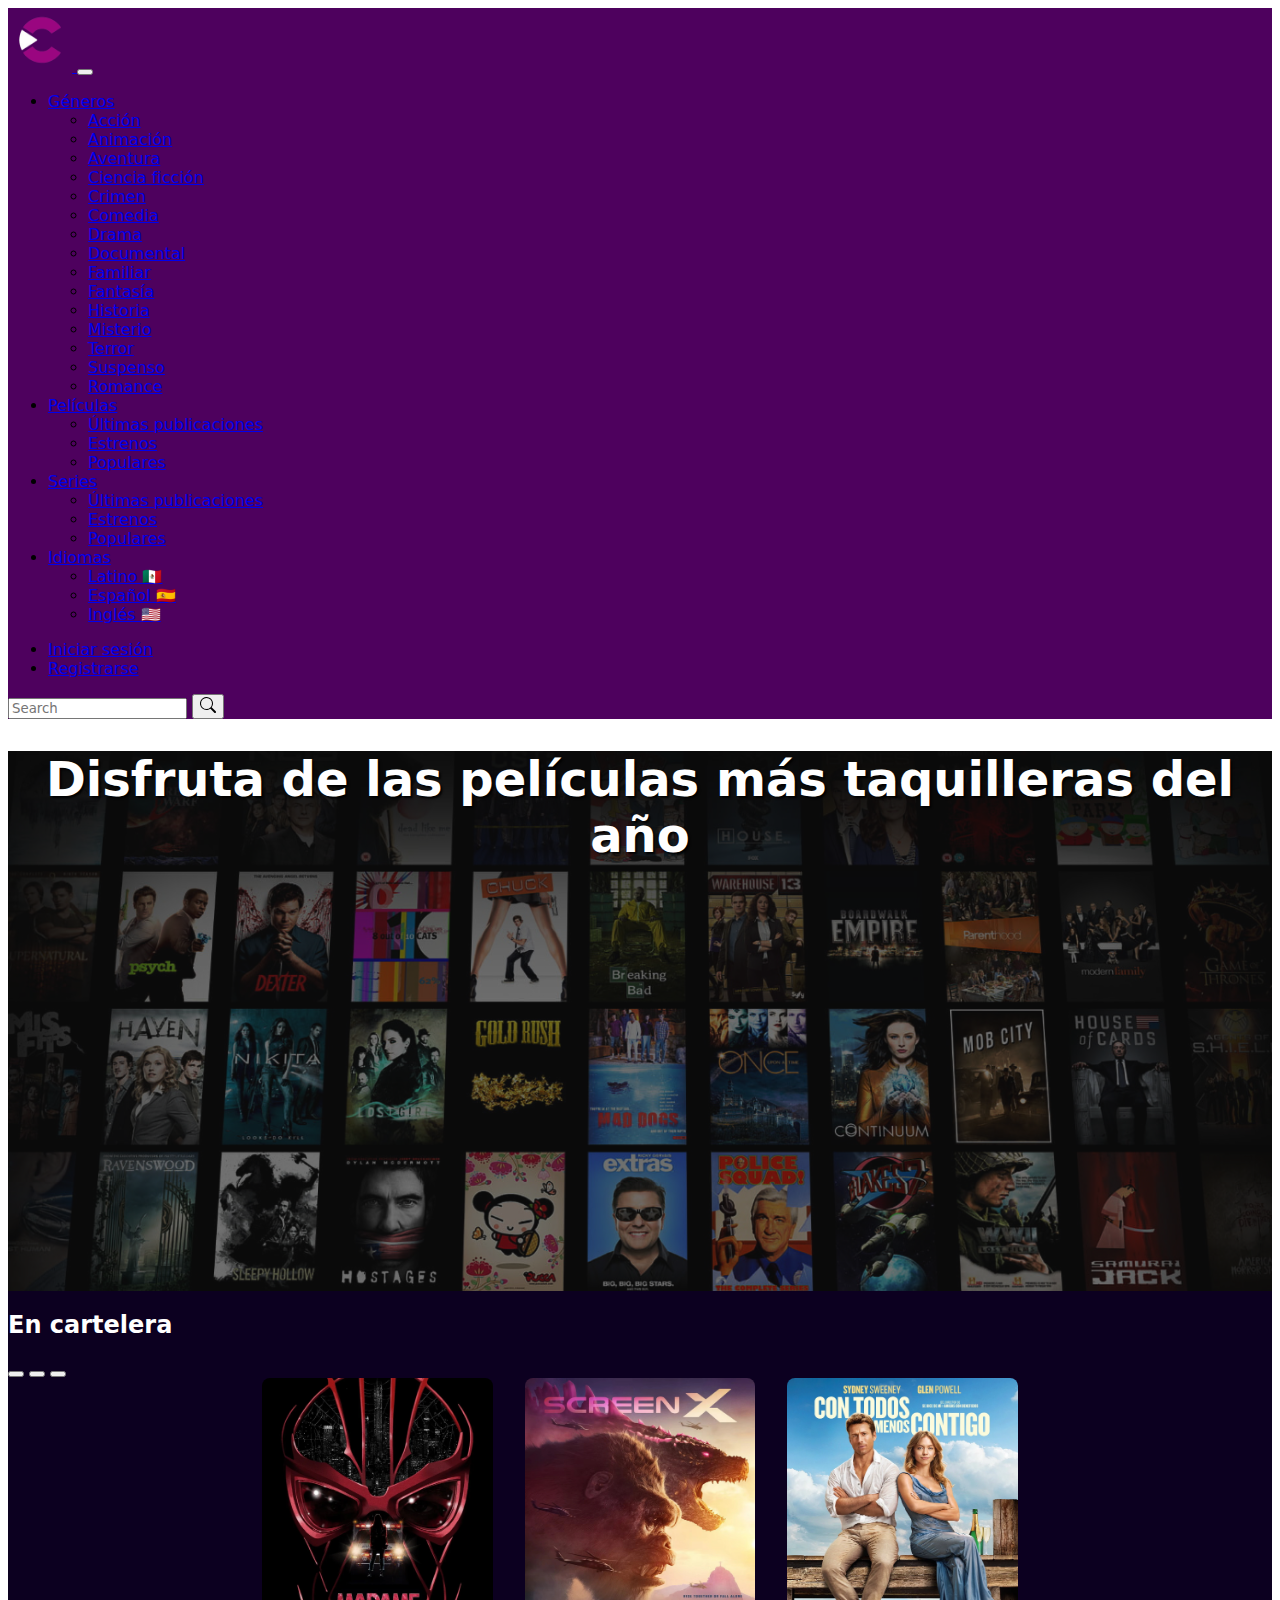
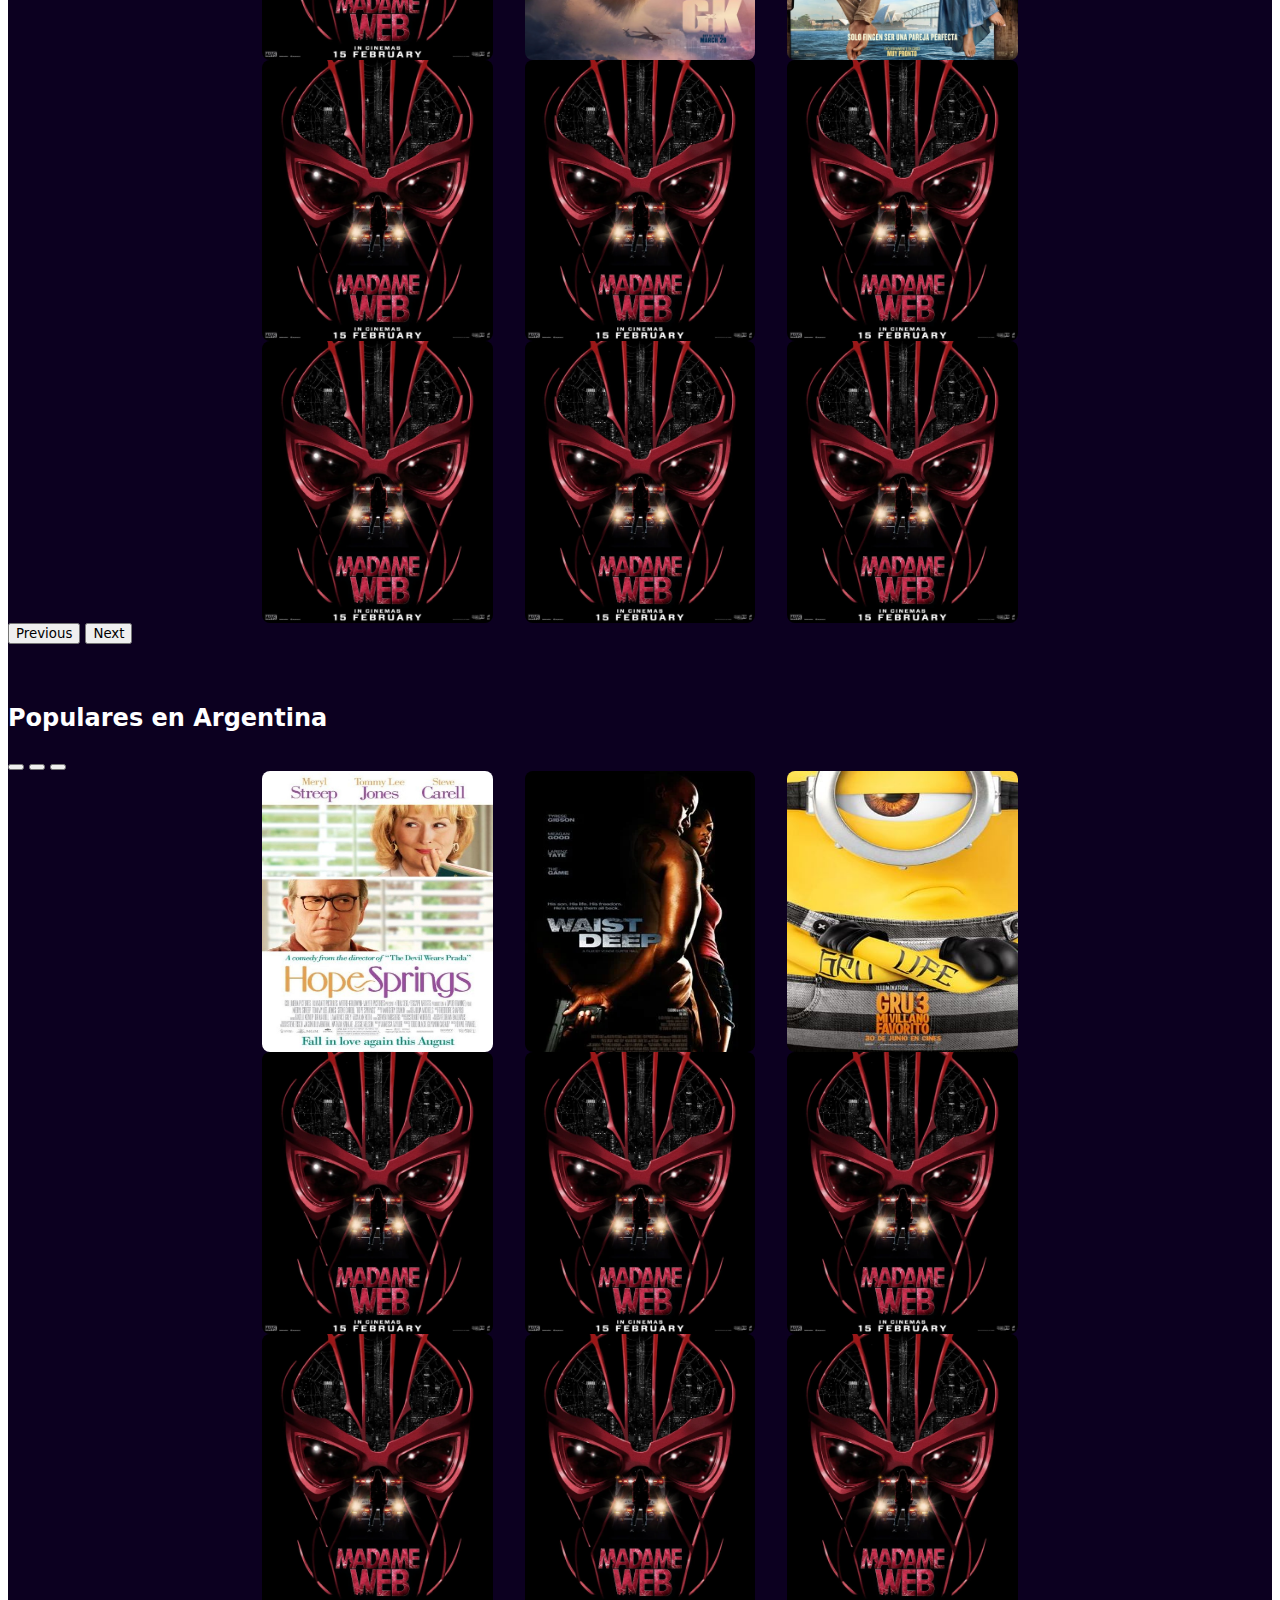
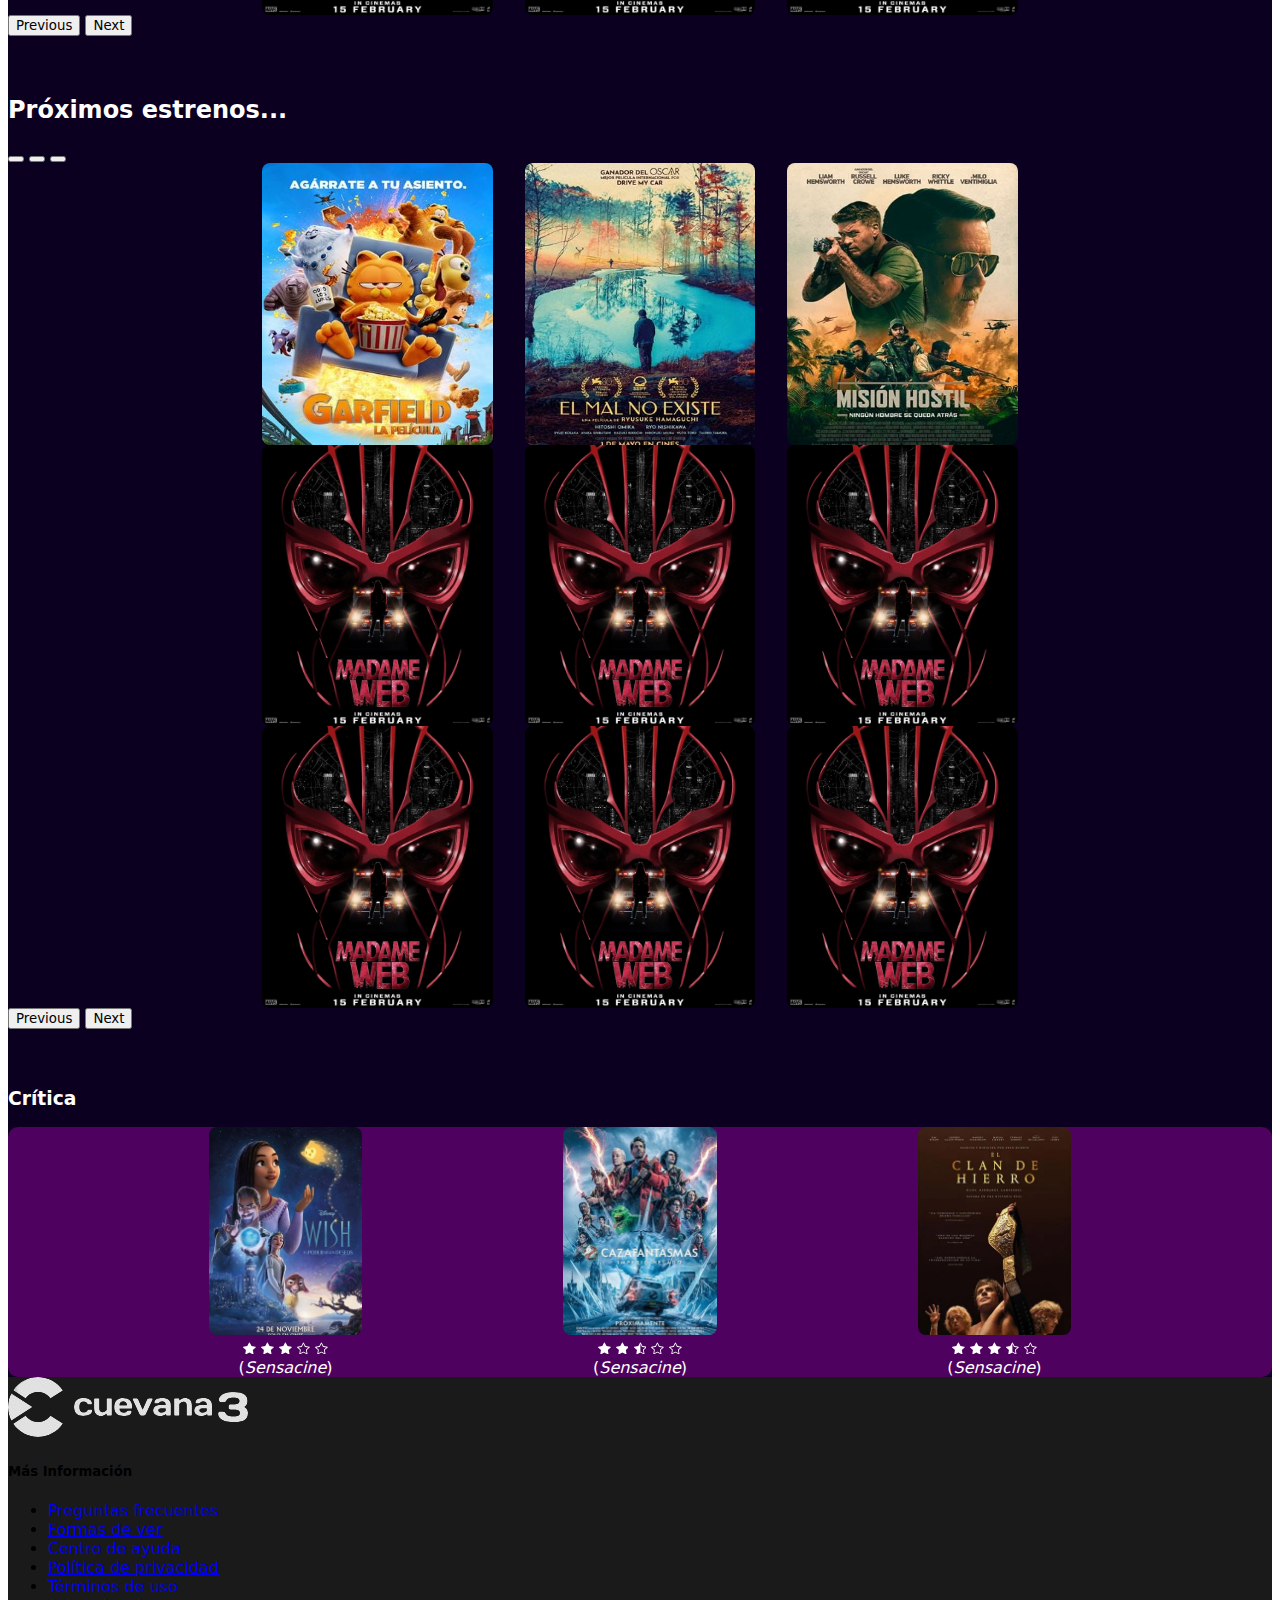
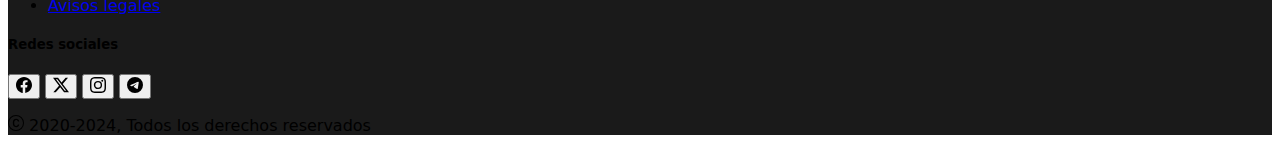
<file: index.html>
<!DOCTYPE html>
<html lang="es">
    <head>
        <meta charset="UTF-8">
        <meta name="viewport" content="width=device-width, initial-scale=1.0">
        <title>Cuevana 3</title>
        <link rel="icon" type="image/x-icon" href="./assets/images/favicon.ico">
        <link rel="stylesheet" type="text/css" href="css/styles.css">
        <link rel="stylesheet" type="text/css" href="css/responsive.css">
        <!-- Bootstrap CSS -->
        <link href="https://cdn.jsdelivr.net/npm/bootstrap@5.0.2/dist/css/bootstrap.min.css" rel="stylesheet" integrity="sha384-EVSTQN3/azprG1Anm3QDgpJLIm9Nao0Yz1ztcQTwFspd3yD65VohhpuuCOmLASjC" crossorigin="anonymous">
    </head>
    <body>
        <!-- Header con la barra de navegación -->
        <header>
            <!-- Navbar -->
            <nav class="navbar navbar-expand-md navbar-dark">
                <div class="container-fluid">
                <!-- Logo -->
                <a class="navbar-brand" href="index.html">
                    <img src="./assets/images/cuevana-purpura.png" />
                </a>
                <button class="navbar-toggler" type="button" data-bs-toggle="collapse" data-bs-target="#navbarSupportedContent" aria-controls="navbarSupportedContent" aria-expanded="false" aria-label="Toggle navigation">
                    <span class="navbar-toggler-icon"></span>
                </button>
                <div class="collapse navbar-collapse" id="navbarSupportedContent">
                    <ul class="navbar-nav me-auto mb-2 mb-md-0">
                        <li class="nav-item dropdown">
                            <a class="nav-link dropdown-toggle" href="#" id="navbarDropdown" role="button" data-bs-toggle="dropdown" aria-expanded="false">
                            Géneros
                            </a>
                            <ul class="dropdown-menu" aria-labelledby="navbarDropdown">
                                <li><a class="dropdown-item" href="#">Acción</a></li>
                                <li><a class="dropdown-item" href="#">Animación</a></li>
                                <li><a class="dropdown-item" href="#">Aventura</a></li>
                                <li><a class="dropdown-item" href="#">Ciencia ficción</a></li>
                                <li><a class="dropdown-item" href="#">Crimen</a></li>
                                <li><a class="dropdown-item" href="#">Comedia</a></li>
                                <li><a class="dropdown-item" href="#">Drama</a></li>
                                <li><a class="dropdown-item" href="#">Documental</a></li>
                                <li><a class="dropdown-item" href="#">Familiar</a></li>
                                <li><a class="dropdown-item" href="#">Fantasía</a></li>
                                <li><a class="dropdown-item" href="#">Historia</a></li>
                                <li><a class="dropdown-item" href="#">Misterio</a></li>
                                <li><a class="dropdown-item" href="#">Terror</a></li>
                                <li><a class="dropdown-item" href="#">Suspenso</a></li>
                                <li><a class="dropdown-item" href="#">Romance</a></li>
            
                            </ul>
                        </li>
                        <li class="nav-item dropdown">
                            <a class="nav-link dropdown-toggle" href="#" id="navbarDropdown" role="button" data-bs-toggle="dropdown" aria-expanded="false">
                            Películas
                            </a>
                            <ul class="dropdown-menu" aria-labelledby="navbarDropdown">
                                <li><a class="dropdown-item" href="#">Últimas publicaciones</a></li>
                                <li><a class="dropdown-item" href="#">Estrenos</a></li>
                                <li><a class="dropdown-item" href="#">Populares</a></li>
            
                            </ul>
                        </li>
                        <li class="nav-item dropdown">
                            <a class="nav-link dropdown-toggle" href="#" id="navbarDropdown" role="button" data-bs-toggle="dropdown" aria-expanded="false">
                            Series
                            </a>
                            <ul class="dropdown-menu" aria-labelledby="navbarDropdown">
                                <li><a class="dropdown-item" href="#">Últimas publicaciones</a></li>
                                <li><a class="dropdown-item" href="#">Estrenos</a></li>
                                <li><a class="dropdown-item" href="#">Populares</a></li>
                            </ul>
                        </li>
                        <li class="nav-item dropdown">
                            <a class="nav-link dropdown-toggle" href="#" id="navbarDropdown" role="button" data-bs-toggle="dropdown" aria-expanded="false">
                            Idiomas
                            </a>
                            <ul class="dropdown-menu" aria-labelledby="navbarDropdown">
                                <li><a class="dropdown-item" href="#">Latino 🇲🇽</a></li>
                                <li><a class="dropdown-item" href="#">Español 🇪🇸</a></li>
                                <li><a class="dropdown-item" href="#">Inglés 🇺🇸</a></li>
                            </ul>
                        </li>
                    </ul>
                    <ul class="navbar-nav me-auto mb-2 mb-md-0 w-100 justify-content-end align-items-center text-end">
                        <li class="nav-item text-md-start">
                            <a class="nav-link" href="login.html">Iniciar sesión</a>
                        </li>
                        <li class="nav-item text-md-start">
                            <a class="nav-link" href="register.html">Registrarse</a>
                        </li>
                    </ul>
                    <form class="d-flex" role="search" id="buscador">
                        <input class="form-control me-2" type="search" placeholder="Search" aria-label="Search">
                        <button class="btn btn-outline-success" type="submit">
                            <svg xmlns="http://www.w3.org/2000/svg" width="16" height="16" fill="currentColor" class="bi bi-search" viewBox="0 0 16 16">
                                <path d="M11.742 10.344a6.5 6.5 0 1 0-1.397 1.398h-.001q.044.06.098.115l3.85 3.85a1 1 0 0 0 1.415-1.414l-3.85-3.85a1 1 0 0 0-.115-.1zM12 6.5a5.5 5.5 0 1 1-11 0 5.5 5.5 0 0 1 11 0"/>
                            </svg>
                        </button>
                    </form>
                </div>
            </nav>
        </header>

        <!-- Main, con su sección principal y 2 columnas, una aside con películas recientemente subidas y otra por categorías, como popularidad
        género o país (ej.: Popular o clásicos de Argentina) -->
        <main class="container-fluid">
            <!-- Imagen principal de la página -->
            <section class="row">
                <div class="imagen-inicio d-flex justify-content-center align-items-center">
                    <h1 class="titulo">Disfruta de las películas más taquilleras del año</h1>
                </div>
            </section>
            
            <div class="row">
                <!-- Columna con los sliders de películas -->
                <section class="sliders col-md-9 overflow-auto">

                    <!-- Carousel 1 -->
                    <h2 class="ms-5 fs-4 mt-2">En cartelera</h2>
                    <div id="carouselExampleIndicators1" class="carousel slide">
                        <div class="carousel-indicators">
                          <button type="button" data-bs-target="#carouselExampleIndicators1" data-bs-slide-to="0" class="active" aria-current="true" aria-label="Slide 1"></button>
                          <button type="button" data-bs-target="#carouselExampleIndicators1" data-bs-slide-to="1" aria-label="Slide 2"></button>
                          <button type="button" data-bs-target="#carouselExampleIndicators1" data-bs-slide-to="2" aria-label="Slide 3"></button>
                        </div>
                        <div class="carousel-inner">
                          <div class="carousel-item active">
                            <div class="cards-wrapper">
                                <a href="pelicula.html">
                                    <div class="card">
                                        <div class="image-wrapper">
                                            <img src="./assets/images/peliculas-carousel/set-cartas-1/madame-web-2.webp" alt="...">
                                        </div>
                                        <div class="card-body">
                                            <p class="card-text">
                                                <svg xmlns="http://www.w3.org/2000/svg" fill="currentColor" class="bi bi-play-circle-fill card-play-icon" viewBox="0 0 16 16">
                                                    <path d="M16 8A8 8 0 1 1 0 8a8 8 0 0 1 16 0M6.79 5.093A.5.5 0 0 0 6 5.5v5a.5.5 0 0 0 .79.407l3.5-2.5a.5.5 0 0 0 0-.814z"/>
                                                </svg>
                                            </p>
                                        </div>
                                    </div>
                                </a>
                                <a href="pelicula.html">
                                    <div class="card">
                                        <div class="image-wrapper">
                                            <img src="./assets/images/peliculas-carousel/set-cartas-1/godzilla-vs-kong.jpg" alt="...">
                                        </div>
                                        <div class="card-body">
                                            <p class="card-text">
                                                <svg xmlns="http://www.w3.org/2000/svg" fill="currentColor" class="bi bi-play-circle-fill card-play-icon" viewBox="0 0 16 16">
                                                    <path d="M16 8A8 8 0 1 1 0 8a8 8 0 0 1 16 0M6.79 5.093A.5.5 0 0 0 6 5.5v5a.5.5 0 0 0 .79.407l3.5-2.5a.5.5 0 0 0 0-.814z"/>
                                                </svg>
                                            </p>
                                        </div>
                                    </div>
                                </a>
                                <a href="pelicula.html">
                                    <div class="card">
                                        <div class="image-wrapper">
                                            <img src="./assets/images/peliculas-carousel/set-cartas-1/con-todos-menos-contigo.png" alt="...">
                                        </div>
                                        <div class="card-body">
                                            <p class="card-text">
                                                <svg xmlns="http://www.w3.org/2000/svg" fill="currentColor" class="bi bi-play-circle-fill card-play-icon" viewBox="0 0 16 16">
                                                    <path d="M16 8A8 8 0 1 1 0 8a8 8 0 0 1 16 0M6.79 5.093A.5.5 0 0 0 6 5.5v5a.5.5 0 0 0 .79.407l3.5-2.5a.5.5 0 0 0 0-.814z"/>
                                                </svg>
                                            </p>
                                        </div>
                                    </div>
                                </a>
                            </div>
                          </div>
                          <div class="carousel-item">
                            <div class="cards-wrapper">
                                <a href="pelicula.html">
                                    <div class="card">
                                        <div class="image-wrapper">
                                            <img src="./assets/images/peliculas-carousel/set-cartas-1/madame-web-2.webp" alt="...">
                                        </div>
                                        <div class="card-body">
                                            <p class="card-text">
                                                <svg xmlns="http://www.w3.org/2000/svg" fill="currentColor" class="bi bi-play-circle-fill card-play-icon" viewBox="0 0 16 16">
                                                    <path d="M16 8A8 8 0 1 1 0 8a8 8 0 0 1 16 0M6.79 5.093A.5.5 0 0 0 6 5.5v5a.5.5 0 0 0 .79.407l3.5-2.5a.5.5 0 0 0 0-.814z"/>
                                                </svg>
                                            </p>
                                        </div>
                                    </div>
                                </a>
                                <a href="pelicula.html">
                                    <div class="card">
                                        <div class="image-wrapper">
                                            <img src="./assets/images/peliculas-carousel/set-cartas-1/madame-web-2.webp" alt="...">
                                        </div>
                                        <div class="card-body">
                                            <p class="card-text">
                                                <svg xmlns="http://www.w3.org/2000/svg" fill="currentColor" class="bi bi-play-circle-fill card-play-icon" viewBox="0 0 16 16">
                                                    <path d="M16 8A8 8 0 1 1 0 8a8 8 0 0 1 16 0M6.79 5.093A.5.5 0 0 0 6 5.5v5a.5.5 0 0 0 .79.407l3.5-2.5a.5.5 0 0 0 0-.814z"/>
                                                </svg>
                                            </p>
                                        </div>
                                    </div>
                                </a>
                                <a href="pelicula.html">
                                    <div class="card">
                                        <div class="image-wrapper">
                                            <img src="./assets/images/peliculas-carousel/set-cartas-1/madame-web-2.webp" alt="...">
                                        </div>
                                        <div class="card-body">
                                            <p class="card-text">
                                                <svg xmlns="http://www.w3.org/2000/svg" fill="currentColor" class="bi bi-play-circle-fill card-play-icon" viewBox="0 0 16 16">
                                                    <path d="M16 8A8 8 0 1 1 0 8a8 8 0 0 1 16 0M6.79 5.093A.5.5 0 0 0 6 5.5v5a.5.5 0 0 0 .79.407l3.5-2.5a.5.5 0 0 0 0-.814z"/>
                                                </svg>
                                            </p>
                                        </div>
                                    </div>
                                </a>
                            </div>
                          </div>
                          <div class="carousel-item">
                            <div class="cards-wrapper">
                                <a href="pelicula.html">
                                    <div class="card">
                                        <div class="image-wrapper">
                                            <img src="./assets/images/peliculas-carousel/set-cartas-1/madame-web-2.webp" alt="...">
                                        </div>
                                        <div class="card-body">
                                            <p class="card-text">
                                                <svg xmlns="http://www.w3.org/2000/svg" fill="currentColor" class="bi bi-play-circle-fill card-play-icon" viewBox="0 0 16 16">
                                                    <path d="M16 8A8 8 0 1 1 0 8a8 8 0 0 1 16 0M6.79 5.093A.5.5 0 0 0 6 5.5v5a.5.5 0 0 0 .79.407l3.5-2.5a.5.5 0 0 0 0-.814z"/>
                                                </svg>
                                            </p>
                                        </div>
                                    </div>
                                </a>
                                <a href="pelicula.html">
                                    <div class="card">
                                        <div class="image-wrapper">
                                            <img src="./assets/images/peliculas-carousel/set-cartas-1/madame-web-2.webp" alt="...">
                                        </div>
                                        <div class="card-body">
                                            <p class="card-text">
                                                <svg xmlns="http://www.w3.org/2000/svg" fill="currentColor" class="bi bi-play-circle-fill card-play-icon" viewBox="0 0 16 16">
                                                    <path d="M16 8A8 8 0 1 1 0 8a8 8 0 0 1 16 0M6.79 5.093A.5.5 0 0 0 6 5.5v5a.5.5 0 0 0 .79.407l3.5-2.5a.5.5 0 0 0 0-.814z"/>
                                                </svg>
                                            </p>
                                        </div>
                                    </div>
                                </a>
                                <a href="pelicula.html">
                                    <div class="card">
                                        <div class="image-wrapper">
                                            <img src="./assets/images/peliculas-carousel/set-cartas-1/madame-web-2.webp" alt="...">
                                        </div>
                                        <div class="card-body">
                                            <p class="card-text">
                                                <svg xmlns="http://www.w3.org/2000/svg" fill="currentColor" class="bi bi-play-circle-fill card-play-icon" viewBox="0 0 16 16">
                                                    <path d="M16 8A8 8 0 1 1 0 8a8 8 0 0 1 16 0M6.79 5.093A.5.5 0 0 0 6 5.5v5a.5.5 0 0 0 .79.407l3.5-2.5a.5.5 0 0 0 0-.814z"/>
                                                </svg>
                                            </p>
                                        </div>
                                    </div>
                                </a>
                            </div>
                          </div>
                        </div>
                        <button class="carousel-control-prev" type="button" data-bs-target="#carouselExampleIndicators1" data-bs-slide="prev">
                          <span class="carousel-control-prev-icon" aria-hidden="true"></span>
                          <span class="visually-hidden">Previous</span>
                        </button>
                        <button class="carousel-control-next" type="button" data-bs-target="#carouselExampleIndicators1" data-bs-slide="next">
                          <span class="carousel-control-next-icon" aria-hidden="true"></span>
                          <span class="visually-hidden">Next</span>
                        </button>
                    </div>

                    <!-- Carousel 2 -->
                    <h2 class="ms-5 fs-4">Populares en Argentina</h2>
                    <div id="carouselExampleIndicators2" class="carousel slide">
                        <div class="carousel-indicators">
                          <button type="button" data-bs-target="#carouselExampleIndicators2" data-bs-slide-to="0" class="active" aria-current="true" aria-label="Slide 1"></button>
                          <button type="button" data-bs-target="#carouselExampleIndicators2" data-bs-slide-to="1" aria-label="Slide 2"></button>
                          <button type="button" data-bs-target="#carouselExampleIndicators2" data-bs-slide-to="2" aria-label="Slide 3"></button>
                        </div>
                        <div class="carousel-inner">
                          <div class="carousel-item active">
                            <div class="cards-wrapper">
                                <a href="pelicula.html">
                                    <div class="card">
                                        <div class="image-wrapper">
                                            <img src="./assets/images/peliculas-carousel/set-cartas-2/mi-marido.jpg" alt="...">
                                        </div>
                                        <div class="card-body">
                                        <p class="card-text">
                                            <svg xmlns="http://www.w3.org/2000/svg" fill="currentColor" class="bi bi-play-circle-fill card-play-icon" viewBox="0 0 16 16">
                                                <path d="M16 8A8 8 0 1 1 0 8a8 8 0 0 1 16 0M6.79 5.093A.5.5 0 0 0 6 5.5v5a.5.5 0 0 0 .79.407l3.5-2.5a.5.5 0 0 0 0-.814z"/>
                                            </svg>
                                        </p>
                                        </div>
                                    </div>
                                </a>
                                <a href="pelicula.html">
                                    <div class="card">
                                        <div class="image-wrapper">
                                            <img src="./assets/images/peliculas-carousel/set-cartas-2/sin-salida.jpg" alt="...">
                                        </div>
                                        <div class="card-body">
                                            <p class="card-text">
                                                <svg xmlns="http://www.w3.org/2000/svg" fill="currentColor" class="bi bi-play-circle-fill card-play-icon" viewBox="0 0 16 16">
                                                    <path d="M16 8A8 8 0 1 1 0 8a8 8 0 0 1 16 0M6.79 5.093A.5.5 0 0 0 6 5.5v5a.5.5 0 0 0 .79.407l3.5-2.5a.5.5 0 0 0 0-.814z"/>
                                                </svg>
                                            </p>
                                        </div>
                                    </div>
                                </a>
                                <a href="pelicula.html">
                                    <div class="card">
                                        <div class="image-wrapper">
                                            <img src="./assets/images/peliculas-carousel/set-cartas-2/villano-favorito-3.jpg" alt="...">
                                        </div>
                                        <div class="card-body">
                                            <p class="card-text">
                                                <svg xmlns="http://www.w3.org/2000/svg" fill="currentColor" class="bi bi-play-circle-fill card-play-icon" viewBox="0 0 16 16">
                                                    <path d="M16 8A8 8 0 1 1 0 8a8 8 0 0 1 16 0M6.79 5.093A.5.5 0 0 0 6 5.5v5a.5.5 0 0 0 .79.407l3.5-2.5a.5.5 0 0 0 0-.814z"/>
                                                </svg>
                                            </p>
                                        </div>
                                    </div>
                                </a>
                            </div>
                          </div>
                          <div class="carousel-item">
                            <div class="cards-wrapper">
                                <a href="pelicula.html">
                                    <div class="card">
                                        <div class="image-wrapper">
                                            <img src="./assets/images/peliculas-carousel/set-cartas-1/madame-web-2.webp" alt="...">
                                        </div>
                                        <div class="card-body">
                                            <p class="card-text">
                                                <svg xmlns="http://www.w3.org/2000/svg" fill="currentColor" class="bi bi-play-circle-fill card-play-icon" viewBox="0 0 16 16">
                                                    <path d="M16 8A8 8 0 1 1 0 8a8 8 0 0 1 16 0M6.79 5.093A.5.5 0 0 0 6 5.5v5a.5.5 0 0 0 .79.407l3.5-2.5a.5.5 0 0 0 0-.814z"/>
                                                </svg>
                                            </p>
                                        </div>
                                    </div>
                                </a>
                                <a href="pelicula.html">
                                    <div class="card">
                                        <div class="image-wrapper">
                                            <img src="./assets/images/peliculas-carousel/set-cartas-1/madame-web-2.webp" alt="...">
                                        </div>
                                        <div class="card-body">
                                            <p class="card-text">
                                                <svg xmlns="http://www.w3.org/2000/svg" fill="currentColor" class="bi bi-play-circle-fill card-play-icon" viewBox="0 0 16 16">
                                                    <path d="M16 8A8 8 0 1 1 0 8a8 8 0 0 1 16 0M6.79 5.093A.5.5 0 0 0 6 5.5v5a.5.5 0 0 0 .79.407l3.5-2.5a.5.5 0 0 0 0-.814z"/>
                                                </svg>
                                            </p>
                                        </div>
                                    </div>
                                </a>
                                <a href="pelicula.html">
                                    <div class="card">
                                        <div class="image-wrapper">
                                            <img src="./assets/images/peliculas-carousel/set-cartas-1/madame-web-2.webp" alt="...">
                                        </div>
                                        <div class="card-body">
                                            <p class="card-text">
                                                <svg xmlns="http://www.w3.org/2000/svg" fill="currentColor" class="bi bi-play-circle-fill card-play-icon" viewBox="0 0 16 16">
                                                    <path d="M16 8A8 8 0 1 1 0 8a8 8 0 0 1 16 0M6.79 5.093A.5.5 0 0 0 6 5.5v5a.5.5 0 0 0 .79.407l3.5-2.5a.5.5 0 0 0 0-.814z"/>
                                                </svg>
                                            </p>
                                        </div>
                                    </div>
                                </a>
                            </div>
                          </div>
                          <div class="carousel-item">
                            <div class="cards-wrapper">
                                <a href="pelicula.html">
                                    <div class="card">
                                        <div class="image-wrapper">
                                            <img src="./assets/images/peliculas-carousel/set-cartas-1/madame-web-2.webp" alt="...">
                                        </div>
                                        <div class="card-body">
                                            <p class="card-text">
                                                <svg xmlns="http://www.w3.org/2000/svg" fill="currentColor" class="bi bi-play-circle-fill card-play-icon" viewBox="0 0 16 16">
                                                    <path d="M16 8A8 8 0 1 1 0 8a8 8 0 0 1 16 0M6.79 5.093A.5.5 0 0 0 6 5.5v5a.5.5 0 0 0 .79.407l3.5-2.5a.5.5 0 0 0 0-.814z"/>
                                                </svg>
                                            </p>
                                        </div>
                                    </div>
                                </a>
                                <a href="pelicula.html">
                                    <div class="card">
                                        <div class="image-wrapper">
                                            <img src="./assets/images/peliculas-carousel/set-cartas-1/madame-web-2.webp" alt="...">
                                        </div>
                                        <div class="card-body">
                                            <p class="card-text">
                                                <svg xmlns="http://www.w3.org/2000/svg" fill="currentColor" class="bi bi-play-circle-fill card-play-icon" viewBox="0 0 16 16">
                                                    <path d="M16 8A8 8 0 1 1 0 8a8 8 0 0 1 16 0M6.79 5.093A.5.5 0 0 0 6 5.5v5a.5.5 0 0 0 .79.407l3.5-2.5a.5.5 0 0 0 0-.814z"/>
                                                </svg>
                                            </p>
                                        </div>
                                    </div>
                                </a>
                                <a href="pelicula.html">
                                    <div class="card">
                                        <div class="image-wrapper">
                                            <img src="./assets/images/peliculas-carousel/set-cartas-1/madame-web-2.webp" alt="...">
                                        </div>
                                        <div class="card-body">
                                            <p class="card-text">
                                                <svg xmlns="http://www.w3.org/2000/svg" fill="currentColor" class="bi bi-play-circle-fill card-play-icon" viewBox="0 0 16 16">
                                                    <path d="M16 8A8 8 0 1 1 0 8a8 8 0 0 1 16 0M6.79 5.093A.5.5 0 0 0 6 5.5v5a.5.5 0 0 0 .79.407l3.5-2.5a.5.5 0 0 0 0-.814z"/>
                                                </svg>
                                            </p>
                                        </div>
                                    </div>
                                </a>
                            </div>
                          </div>
                        </div>
                        <button class="carousel-control-prev" type="button" data-bs-target="#carouselExampleIndicators2" data-bs-slide="prev">
                          <span class="carousel-control-prev-icon" aria-hidden="true"></span>
                          <span class="visually-hidden">Previous</span>
                        </button>
                        <button class="carousel-control-next" type="button" data-bs-target="#carouselExampleIndicators2" data-bs-slide="next">
                          <span class="carousel-control-next-icon" aria-hidden="true"></span>
                          <span class="visually-hidden">Next</span>
                        </button>
                    </div>
                    
                    <!-- Carousel 3 -->
                    <h2 class="ms-5 fs-4">Próximos estrenos...</h2>
                    <div id="carouselExampleIndicators3" class="carousel slide">
                        <div class="carousel-indicators">
                          <button type="button" data-bs-target="#carouselExampleIndicators3" data-bs-slide-to="0" class="active" aria-current="true" aria-label="Slide 1"></button>
                          <button type="button" data-bs-target="#carouselExampleIndicators3" data-bs-slide-to="1" aria-label="Slide 2"></button>
                          <button type="button" data-bs-target="#carouselExampleIndicators3" data-bs-slide-to="2" aria-label="Slide 3"></button>
                        </div>
                        <div class="carousel-inner">
                          <div class="carousel-item active">
                            <div class="cards-wrapper">
                                <a href="pelicula.html">
                                    <div class="card">
                                        <div class="image-wrapper">
                                            <img src="./assets/images/peliculas-carousel/set-cartas-3/garfield.jpg" alt="...">
                                        </div>
                                        <div class="card-body">
                                        <p class="card-text">
                                            <svg xmlns="http://www.w3.org/2000/svg" fill="currentColor" class="bi bi-play-circle-fill card-play-icon" viewBox="0 0 16 16">
                                                <path d="M16 8A8 8 0 1 1 0 8a8 8 0 0 1 16 0M6.79 5.093A.5.5 0 0 0 6 5.5v5a.5.5 0 0 0 .79.407l3.5-2.5a.5.5 0 0 0 0-.814z"/>
                                            </svg>
                                        </p>
                                        </div>
                                    </div>
                                </a>
                                <a href="pelicula.html">
                                    <div class="card">
                                        <div class="image-wrapper">
                                            <img src="./assets/images/peliculas-carousel/set-cartas-3/el-mal-no-existe.jpg" alt="...">
                                        </div>
                                        <div class="card-body">
                                        <p class="card-text">
                                            <svg xmlns="http://www.w3.org/2000/svg" fill="currentColor" class="bi bi-play-circle-fill card-play-icon" viewBox="0 0 16 16">
                                                <path d="M16 8A8 8 0 1 1 0 8a8 8 0 0 1 16 0M6.79 5.093A.5.5 0 0 0 6 5.5v5a.5.5 0 0 0 .79.407l3.5-2.5a.5.5 0 0 0 0-.814z"/>
                                            </svg>
                                        </p>
                                        </div>
                                    </div>
                                </a>
                                <a href="pelicula.html">
                                    <div class="card">
                                        <div class="image-wrapper">
                                            <img src="./assets/images/peliculas-carousel/set-cartas-3/mision-hostil.jpg" alt="...">
                                        </div>
                                        <div class="card-body">
                                            <p class="card-text">
                                                <svg xmlns="http://www.w3.org/2000/svg" fill="currentColor" class="bi bi-play-circle-fill card-play-icon" viewBox="0 0 16 16">
                                                    <path d="M16 8A8 8 0 1 1 0 8a8 8 0 0 1 16 0M6.79 5.093A.5.5 0 0 0 6 5.5v5a.5.5 0 0 0 .79.407l3.5-2.5a.5.5 0 0 0 0-.814z"/>
                                                </svg>
                                            </p>
                                        </div>
                                    </div>
                                </a>
                            </div>
                          </div>
                          <div class="carousel-item">
                            <div class="cards-wrapper">
                                <a href="pelicula.html">
                                    <div class="card">
                                        <div class="image-wrapper">
                                            <img src="./assets/images/peliculas-carousel/set-cartas-1/madame-web-2.webp" alt="...">
                                        </div>
                                        <div class="card-body">
                                            <p class="card-text">
                                                <svg xmlns="http://www.w3.org/2000/svg" fill="currentColor" class="bi bi-play-circle-fill card-play-icon" viewBox="0 0 16 16">
                                                    <path d="M16 8A8 8 0 1 1 0 8a8 8 0 0 1 16 0M6.79 5.093A.5.5 0 0 0 6 5.5v5a.5.5 0 0 0 .79.407l3.5-2.5a.5.5 0 0 0 0-.814z"/>
                                                </svg>
                                            </p>
                                        </div>
                                    </div>
                                </a>
                                <a href="pelicula.html">
                                    <div class="card">
                                        <div class="image-wrapper">
                                            <img src="./assets/images/peliculas-carousel/set-cartas-1/madame-web-2.webp" alt="...">
                                        </div>
                                        <div class="card-body">
                                            <p class="card-text">
                                                <svg xmlns="http://www.w3.org/2000/svg" fill="currentColor" class="bi bi-play-circle-fill card-play-icon" viewBox="0 0 16 16">
                                                    <path d="M16 8A8 8 0 1 1 0 8a8 8 0 0 1 16 0M6.79 5.093A.5.5 0 0 0 6 5.5v5a.5.5 0 0 0 .79.407l3.5-2.5a.5.5 0 0 0 0-.814z"/>
                                                </svg>
                                            </p>
                                        </div>
                                    </div>
                                </a>
                                <a href="pelicula.html">
                                    <div class="card">
                                        <div class="image-wrapper">
                                            <img src="./assets/images/peliculas-carousel/set-cartas-1/madame-web-2.webp" alt="...">
                                        </div>
                                        <div class="card-body">
                                            <p class="card-text">
                                                <svg xmlns="http://www.w3.org/2000/svg" fill="currentColor" class="bi bi-play-circle-fill card-play-icon" viewBox="0 0 16 16">
                                                    <path d="M16 8A8 8 0 1 1 0 8a8 8 0 0 1 16 0M6.79 5.093A.5.5 0 0 0 6 5.5v5a.5.5 0 0 0 .79.407l3.5-2.5a.5.5 0 0 0 0-.814z"/>
                                                </svg>
                                            </p>
                                        </div>
                                    </div>
                                </a>
                            </div>
                          </div>
                          <div class="carousel-item">
                            <div class="cards-wrapper">
                                <a href="pelicula.html">
                                    <div class="card">
                                        <div class="image-wrapper">
                                            <img src="./assets/images/peliculas-carousel/set-cartas-1/madame-web-2.webp" alt="...">
                                        </div>
                                        <div class="card-body">
                                            <p class="card-text">
                                                <svg xmlns="http://www.w3.org/2000/svg" fill="currentColor" class="bi bi-play-circle-fill card-play-icon" viewBox="0 0 16 16">
                                                    <path d="M16 8A8 8 0 1 1 0 8a8 8 0 0 1 16 0M6.79 5.093A.5.5 0 0 0 6 5.5v5a.5.5 0 0 0 .79.407l3.5-2.5a.5.5 0 0 0 0-.814z"/>
                                                </svg>
                                            </p>
                                        </div>
                                    </div>
                                </a>
                                <a href="pelicula.html">
                                    <div class="card">
                                        <div class="image-wrapper">
                                            <img src="./assets/images/peliculas-carousel/set-cartas-1/madame-web-2.webp" alt="...">
                                        </div>
                                        <div class="card-body">
                                            <p class="card-text">
                                                <svg xmlns="http://www.w3.org/2000/svg" fill="currentColor" class="bi bi-play-circle-fill card-play-icon" viewBox="0 0 16 16">
                                                    <path d="M16 8A8 8 0 1 1 0 8a8 8 0 0 1 16 0M6.79 5.093A.5.5 0 0 0 6 5.5v5a.5.5 0 0 0 .79.407l3.5-2.5a.5.5 0 0 0 0-.814z"/>
                                                </svg>
                                            </p>
                                        </div>
                                    </div>
                                </a>
                                <a href="pelicula.html">
                                    <div class="card">
                                        <div class="image-wrapper">
                                            <img src="./assets/images/peliculas-carousel/set-cartas-1/madame-web-2.webp" alt="...">
                                        </div>
                                        <div class="card-body">
                                            <p class="card-text">
                                                <svg xmlns="http://www.w3.org/2000/svg" fill="currentColor" class="bi bi-play-circle-fill card-play-icon" viewBox="0 0 16 16">
                                                    <path d="M16 8A8 8 0 1 1 0 8a8 8 0 0 1 16 0M6.79 5.093A.5.5 0 0 0 6 5.5v5a.5.5 0 0 0 .79.407l3.5-2.5a.5.5 0 0 0 0-.814z"/>
                                                </svg>
                                            </p>
                                        </div>
                                    </div>
                                </a>
                            </div>
                          </div>
                        </div>
                        <button class="carousel-control-prev" type="button" data-bs-target="#carouselExampleIndicators3" data-bs-slide="prev">
                          <span class="carousel-control-prev-icon" aria-hidden="true"></span>
                          <span class="visually-hidden">Previous</span>
                        </button>
                        <button class="carousel-control-next" type="button" data-bs-target="#carouselExampleIndicators3" data-bs-slide="next">
                          <span class="carousel-control-next-icon" aria-hidden="true"></span>
                          <span class="visually-hidden">Next</span>
                        </button>
                    </div>

                </section>
                
                <!-- Aside con críticas de películas -->
                <aside class="col-md-3 px-3 py-3">
                    <h3>Crítica</h3>
                    <div class="aside-contenido d-flex flex-md-column mt-3 mx-2">
                        <div class="critica critica1">
                            <div class="critica-wrapper">
                                <img src="./assets/images/critica/wish.jpg" alt="">
                            </div>
                            <div class="critica-texto">
                                <span>
                                    <svg xmlns="http://www.w3.org/2000/svg" width="16" height="16" fill="currentColor" class="bi bi-star-fill star-icon" viewBox="0 0 16 16">
                                        <path d="M3.612 15.443c-.386.198-.824-.149-.746-.592l.83-4.73L.173 6.765c-.329-.314-.158-.888.283-.95l4.898-.696L7.538.792c.197-.39.73-.39.927 0l2.184 4.327 4.898.696c.441.062.612.636.282.95l-3.522 3.356.83 4.73c.078.443-.36.79-.746.592L8 13.187l-4.389 2.256z"/>
                                    </svg>
                                    <svg xmlns="http://www.w3.org/2000/svg" width="16" height="16" fill="currentColor" class="bi bi-star-fill star-icon" viewBox="0 0 16 16">
                                        <path d="M3.612 15.443c-.386.198-.824-.149-.746-.592l.83-4.73L.173 6.765c-.329-.314-.158-.888.283-.95l4.898-.696L7.538.792c.197-.39.73-.39.927 0l2.184 4.327 4.898.696c.441.062.612.636.282.95l-3.522 3.356.83 4.73c.078.443-.36.79-.746.592L8 13.187l-4.389 2.256z"/>
                                    </svg>
                                    <svg xmlns="http://www.w3.org/2000/svg" width="16" height="16" fill="currentColor" class="bi bi-star-fill star-icon" viewBox="0 0 16 16">
                                        <path d="M3.612 15.443c-.386.198-.824-.149-.746-.592l.83-4.73L.173 6.765c-.329-.314-.158-.888.283-.95l4.898-.696L7.538.792c.197-.39.73-.39.927 0l2.184 4.327 4.898.696c.441.062.612.636.282.95l-3.522 3.356.83 4.73c.078.443-.36.79-.746.592L8 13.187l-4.389 2.256z"/>
                                    </svg>
                                    <svg xmlns="http://www.w3.org/2000/svg" width="16" height="16" fill="currentColor" class="bi bi-star star-icon" viewBox="0 0 16 16">
                                        <path d="M2.866 14.85c-.078.444.36.791.746.593l4.39-2.256 4.389 2.256c.386.198.824-.149.746-.592l-.83-4.73 3.522-3.356c.33-.314.16-.888-.282-.95l-4.898-.696L8.465.792a.513.513 0 0 0-.927 0L5.354 5.12l-4.898.696c-.441.062-.612.636-.283.95l3.523 3.356-.83 4.73zm4.905-2.767-3.686 1.894.694-3.957a.56.56 0 0 0-.163-.505L1.71 6.745l4.052-.576a.53.53 0 0 0 .393-.288L8 2.223l1.847 3.658a.53.53 0 0 0 .393.288l4.052.575-2.906 2.77a.56.56 0 0 0-.163.506l.694 3.957-3.686-1.894a.5.5 0 0 0-.461 0z"/>
                                    </svg>
                                    <svg xmlns="http://www.w3.org/2000/svg" width="16" height="16" fill="currentColor" class="bi bi-star star-icon" viewBox="0 0 16 16">
                                        <path d="M2.866 14.85c-.078.444.36.791.746.593l4.39-2.256 4.389 2.256c.386.198.824-.149.746-.592l-.83-4.73 3.522-3.356c.33-.314.16-.888-.282-.95l-4.898-.696L8.465.792a.513.513 0 0 0-.927 0L5.354 5.12l-4.898.696c-.441.062-.612.636-.283.95l3.523 3.356-.83 4.73zm4.905-2.767-3.686 1.894.694-3.957a.56.56 0 0 0-.163-.505L1.71 6.745l4.052-.576a.53.53 0 0 0 .393-.288L8 2.223l1.847 3.658a.53.53 0 0 0 .393.288l4.052.575-2.906 2.77a.56.56 0 0 0-.163.506l.694 3.957-3.686-1.894a.5.5 0 0 0-.461 0z"/>
                                    </svg> (<i>Sensacine</i>)
                                </span>
                            </div>
                        </div>
                        <div class="critica critica2">
                            <div class="critica-wrapper">
                                <img src="./assets/images/critica/cazafantasmas.jpg" alt="">
                            </div>
                            <div class="critica-texto">
                                <span>
                                    <svg xmlns="http://www.w3.org/2000/svg" width="16" height="16" fill="currentColor" class="bi bi-star-fill star-icon" viewBox="0 0 16 16">
                                        <path d="M3.612 15.443c-.386.198-.824-.149-.746-.592l.83-4.73L.173 6.765c-.329-.314-.158-.888.283-.95l4.898-.696L7.538.792c.197-.39.73-.39.927 0l2.184 4.327 4.898.696c.441.062.612.636.282.95l-3.522 3.356.83 4.73c.078.443-.36.79-.746.592L8 13.187l-4.389 2.256z"/>
                                      </svg>
                                    <svg xmlns="http://www.w3.org/2000/svg" width="16" height="16" fill="currentColor" class="bi bi-star-fill star-icon" viewBox="0 0 16 16">
                                        <path d="M3.612 15.443c-.386.198-.824-.149-.746-.592l.83-4.73L.173 6.765c-.329-.314-.158-.888.283-.95l4.898-.696L7.538.792c.197-.39.73-.39.927 0l2.184 4.327 4.898.696c.441.062.612.636.282.95l-3.522 3.356.83 4.73c.078.443-.36.79-.746.592L8 13.187l-4.389 2.256z"/>
                                    </svg>
                                    <svg xmlns="http://www.w3.org/2000/svg" width="16" height="16" fill="currentColor" class="bi bi-star-half star-icon" viewBox="0 0 16 16">
                                        <path d="M5.354 5.119 7.538.792A.52.52 0 0 1 8 .5c.183 0 .366.097.465.292l2.184 4.327 4.898.696A.54.54 0 0 1 16 6.32a.55.55 0 0 1-.17.445l-3.523 3.356.83 4.73c.078.443-.36.79-.746.592L8 13.187l-4.389 2.256a.5.5 0 0 1-.146.05c-.342.06-.668-.254-.6-.642l.83-4.73L.173 6.765a.55.55 0 0 1-.172-.403.6.6 0 0 1 .085-.302.51.51 0 0 1 .37-.245zM8 12.027a.5.5 0 0 1 .232.056l3.686 1.894-.694-3.957a.56.56 0 0 1 .162-.505l2.907-2.77-4.052-.576a.53.53 0 0 1-.393-.288L8.001 2.223 8 2.226z"/>
                                    </svg>
                                    <svg xmlns="http://www.w3.org/2000/svg" width="16" height="16" fill="currentColor" class="bi bi-star star-icon" viewBox="0 0 16 16">
                                        <path d="M2.866 14.85c-.078.444.36.791.746.593l4.39-2.256 4.389 2.256c.386.198.824-.149.746-.592l-.83-4.73 3.522-3.356c.33-.314.16-.888-.282-.95l-4.898-.696L8.465.792a.513.513 0 0 0-.927 0L5.354 5.12l-4.898.696c-.441.062-.612.636-.283.95l3.523 3.356-.83 4.73zm4.905-2.767-3.686 1.894.694-3.957a.56.56 0 0 0-.163-.505L1.71 6.745l4.052-.576a.53.53 0 0 0 .393-.288L8 2.223l1.847 3.658a.53.53 0 0 0 .393.288l4.052.575-2.906 2.77a.56.56 0 0 0-.163.506l.694 3.957-3.686-1.894a.5.5 0 0 0-.461 0z"/>
                                    </svg>
                                    <svg xmlns="http://www.w3.org/2000/svg" width="16" height="16" fill="currentColor" class="bi bi-star star-icon" viewBox="0 0 16 16">
                                        <path d="M2.866 14.85c-.078.444.36.791.746.593l4.39-2.256 4.389 2.256c.386.198.824-.149.746-.592l-.83-4.73 3.522-3.356c.33-.314.16-.888-.282-.95l-4.898-.696L8.465.792a.513.513 0 0 0-.927 0L5.354 5.12l-4.898.696c-.441.062-.612.636-.283.95l3.523 3.356-.83 4.73zm4.905-2.767-3.686 1.894.694-3.957a.56.56 0 0 0-.163-.505L1.71 6.745l4.052-.576a.53.53 0 0 0 .393-.288L8 2.223l1.847 3.658a.53.53 0 0 0 .393.288l4.052.575-2.906 2.77a.56.56 0 0 0-.163.506l.694 3.957-3.686-1.894a.5.5 0 0 0-.461 0z"/>
                                    </svg> (<i>Sensacine</i>)
                                </span>
                            </div>
                        </div>
                        <div class="critica critica3">
                            <div class="critica-wrapper">
                                <img src="./assets/images/critica/el-clan-de-hierro.webp" alt="">
                            </div>
                            <div class="critica-texto">
                                <span>
                                    <svg xmlns="http://www.w3.org/2000/svg" width="16" height="16" fill="currentColor" class="bi bi-star-fill star-icon" viewBox="0 0 16 16">
                                        <path d="M3.612 15.443c-.386.198-.824-.149-.746-.592l.83-4.73L.173 6.765c-.329-.314-.158-.888.283-.95l4.898-.696L7.538.792c.197-.39.73-.39.927 0l2.184 4.327 4.898.696c.441.062.612.636.282.95l-3.522 3.356.83 4.73c.078.443-.36.79-.746.592L8 13.187l-4.389 2.256z"/>
                                    </svg>
                                    <svg xmlns="http://www.w3.org/2000/svg" width="16" height="16" fill="currentColor" class="bi bi-star-fill star-icon" viewBox="0 0 16 16">
                                        <path d="M3.612 15.443c-.386.198-.824-.149-.746-.592l.83-4.73L.173 6.765c-.329-.314-.158-.888.283-.95l4.898-.696L7.538.792c.197-.39.73-.39.927 0l2.184 4.327 4.898.696c.441.062.612.636.282.95l-3.522 3.356.83 4.73c.078.443-.36.79-.746.592L8 13.187l-4.389 2.256z"/>
                                    </svg>
                                    <svg xmlns="http://www.w3.org/2000/svg" width="16" height="16" fill="currentColor" class="bi bi-star-fill star-icon" viewBox="0 0 16 16">
                                        <path d="M3.612 15.443c-.386.198-.824-.149-.746-.592l.83-4.73L.173 6.765c-.329-.314-.158-.888.283-.95l4.898-.696L7.538.792c.197-.39.73-.39.927 0l2.184 4.327 4.898.696c.441.062.612.636.282.95l-3.522 3.356.83 4.73c.078.443-.36.79-.746.592L8 13.187l-4.389 2.256z"/>
                                    </svg>
                                    <svg xmlns="http://www.w3.org/2000/svg" width="16" height="16" fill="currentColor" class="bi bi-star-half star-icon" viewBox="0 0 16 16">
                                        <path d="M5.354 5.119 7.538.792A.52.52 0 0 1 8 .5c.183 0 .366.097.465.292l2.184 4.327 4.898.696A.54.54 0 0 1 16 6.32a.55.55 0 0 1-.17.445l-3.523 3.356.83 4.73c.078.443-.36.79-.746.592L8 13.187l-4.389 2.256a.5.5 0 0 1-.146.05c-.342.06-.668-.254-.6-.642l.83-4.73L.173 6.765a.55.55 0 0 1-.172-.403.6.6 0 0 1 .085-.302.51.51 0 0 1 .37-.245zM8 12.027a.5.5 0 0 1 .232.056l3.686 1.894-.694-3.957a.56.56 0 0 1 .162-.505l2.907-2.77-4.052-.576a.53.53 0 0 1-.393-.288L8.001 2.223 8 2.226z"/>
                                    </svg>
                                    <svg xmlns="http://www.w3.org/2000/svg" width="16" height="16" fill="currentColor" class="bi bi-star star-icon" viewBox="0 0 16 16">
                                        <path d="M2.866 14.85c-.078.444.36.791.746.593l4.39-2.256 4.389 2.256c.386.198.824-.149.746-.592l-.83-4.73 3.522-3.356c.33-.314.16-.888-.282-.95l-4.898-.696L8.465.792a.513.513 0 0 0-.927 0L5.354 5.12l-4.898.696c-.441.062-.612.636-.283.95l3.523 3.356-.83 4.73zm4.905-2.767-3.686 1.894.694-3.957a.56.56 0 0 0-.163-.505L1.71 6.745l4.052-.576a.53.53 0 0 0 .393-.288L8 2.223l1.847 3.658a.53.53 0 0 0 .393.288l4.052.575-2.906 2.77a.56.56 0 0 0-.163.506l.694 3.957-3.686-1.894a.5.5 0 0 0-.461 0z"/>
                                    </svg> (<i>Sensacine</i>)
                                </span>
                            </div>
                        </div>
                    </div>
                </aside>
            </div>
        </main>

        <!-- Footer -->
        <footer class="footer container-fluid pt-4 text-light">
            <!-- Columnas con: 1) el logo de la empresa, 2) Más información y 3) Redes sociales -->
            <div class="row text-center text-md-start">
                <!-- Logo en el footer -->
                <div class="col-md-4 mx-auto">
                    <img class="mx-auto d-block" src="./assets/images/cuevana-footer-blanco-sin-fondo.png" alt="">
                </div>
                <!-- +Información -->
                <div class="col-md-4 mx-auto mt-4 mt-md-0">
                    <h5 class="text-uppercase md-4 font-weight-bold pt-2 border-top border-2 border-dark">Más Información
                    </h5>
                    <ul class="nav flex-column">
                        <div class="row">
                            <div class="col-12 col-md-6">
                                <li class="nav-item mb-2"><a href="#" class="link-secondary">Preguntas frecuentes</a></li>
                                <li class="nav-item mb-2"><a href="#" class="link-secondary">Formas de ver</a></li>
                                <li class="nav-item mb-2"><a href="#" class="link-secondary">Centro de ayuda</a></li>
                            </div>
                            <div class="col-12 col-md-6">
                                <li class="nav-item mb-2"><a href="#" class="link-secondary">Política de privacidad</a></li>
                                <li class="nav-item mb-2"><a href="#" class="link-secondary">Términos de uso</a></li>
                                <li class="nav-item mb-2"><a href="#" class="link-secondary">Avisos legales</a></li>
                            </div>
                        </div>
                    </ul>
                </div>
                <!-- Redes sociales (Facebook, Twitter, Instagram y Telegram), con sus botones -->
                <div class="col-md-4 mx-auto mt-2 mt-md-0">
                    <h5 class="text-uppercase md-4 font-weight-bold pt-2 border-top border-2 border-dark">Redes sociales
                    </h5>
                    <button type="button" class="btn btn-outline-light">
                        <svg xmlns="http://www.w3.org/2000/svg" width="16" height="16" fill="currentColor" class="bi bi-facebook" viewBox="0 0 16 16">
                            <path d="M16 8.049c0-4.446-3.582-8.05-8-8.05C3.58 0-.002 3.603-.002 8.05c0 4.017 2.926 7.347 6.75 7.951v-5.625h-2.03V8.05H6.75V6.275c0-2.017 1.195-3.131 3.022-3.131.876 0 1.791.157 1.791.157v1.98h-1.009c-.993 0-1.303.621-1.303 1.258v1.51h2.218l-.354 2.326H9.25V16c3.824-.604 6.75-3.934 6.75-7.951"/>
                        </svg>
                    </button>
                    <button type="button" class="btn btn-outline-light">
                        <svg xmlns="http://www.w3.org/2000/svg" width="16" height="16" fill="currentColor" class="bi bi-twitter-x" viewBox="0 0 16 16">
                            <path d="M12.6.75h2.454l-5.36 6.142L16 15.25h-4.937l-3.867-5.07-4.425 5.07H.316l5.733-6.57L0 .75h5.063l3.495 4.633L12.601.75Zm-.86 13.028h1.36L4.323 2.145H2.865z"/>
                        </svg>
                    </button>
                    <button type="button" class="btn btn-outline-light">
                        <svg xmlns="http://www.w3.org/2000/svg" width="16" height="16" fill="currentColor" class="bi bi-instagram" viewBox="0 0 16 16">
                            <path d="M8 0C5.829 0 5.556.01 4.703.048 3.85.088 3.269.222 2.76.42a3.9 3.9 0 0 0-1.417.923A3.9 3.9 0 0 0 .42 2.76C.222 3.268.087 3.85.048 4.7.01 5.555 0 5.827 0 8.001c0 2.172.01 2.444.048 3.297.04.852.174 1.433.372 1.942.205.526.478.972.923 1.417.444.445.89.719 1.416.923.51.198 1.09.333 1.942.372C5.555 15.99 5.827 16 8 16s2.444-.01 3.298-.048c.851-.04 1.434-.174 1.943-.372a3.9 3.9 0 0 0 1.416-.923c.445-.445.718-.891.923-1.417.197-.509.332-1.09.372-1.942C15.99 10.445 16 10.173 16 8s-.01-2.445-.048-3.299c-.04-.851-.175-1.433-.372-1.941a3.9 3.9 0 0 0-.923-1.417A3.9 3.9 0 0 0 13.24.42c-.51-.198-1.092-.333-1.943-.372C10.443.01 10.172 0 7.998 0zm-.717 1.442h.718c2.136 0 2.389.007 3.232.046.78.035 1.204.166 1.486.275.373.145.64.319.92.599s.453.546.598.92c.11.281.24.705.275 1.485.039.843.047 1.096.047 3.231s-.008 2.389-.047 3.232c-.035.78-.166 1.203-.275 1.485a2.5 2.5 0 0 1-.599.919c-.28.28-.546.453-.92.598-.28.11-.704.24-1.485.276-.843.038-1.096.047-3.232.047s-2.39-.009-3.233-.047c-.78-.036-1.203-.166-1.485-.276a2.5 2.5 0 0 1-.92-.598 2.5 2.5 0 0 1-.6-.92c-.109-.281-.24-.705-.275-1.485-.038-.843-.046-1.096-.046-3.233s.008-2.388.046-3.231c.036-.78.166-1.204.276-1.486.145-.373.319-.64.599-.92s.546-.453.92-.598c.282-.11.705-.24 1.485-.276.738-.034 1.024-.044 2.515-.045zm4.988 1.328a.96.96 0 1 0 0 1.92.96.96 0 0 0 0-1.92m-4.27 1.122a4.109 4.109 0 1 0 0 8.217 4.109 4.109 0 0 0 0-8.217m0 1.441a2.667 2.667 0 1 1 0 5.334 2.667 2.667 0 0 1 0-5.334"/>
                        </svg>
                    </button>
                    <button type="button" class="btn btn-outline-light">
                        <svg xmlns="http://www.w3.org/2000/svg" width="16" height="16" fill="currentColor" class="bi bi-telegram" viewBox="0 0 16 16">
                            <path d="M16 8A8 8 0 1 1 0 8a8 8 0 0 1 16 0M8.287 5.906q-1.168.486-4.666 2.01-.567.225-.595.442c-.03.243.275.339.69.47l.175.055c.408.133.958.288 1.243.294q.39.01.868-.32 3.269-2.206 3.374-2.23c.05-.012.12-.026.166.016s.042.12.037.141c-.03.129-1.227 1.241-1.846 1.817-.193.18-.33.307-.358.336a8 8 0 0 1-.188.186c-.38.366-.664.64.015 1.088.327.216.589.393.85.571.284.194.568.387.936.629q.14.092.27.187c.331.236.63.448.997.414.214-.02.435-.22.547-.82.265-1.417.786-4.486.906-5.751a1.4 1.4 0 0 0-.013-.315.34.34 0 0 0-.114-.217.53.53 0 0 0-.31-.093c-.3.005-.763.166-2.984 1.09"/>
                        </svg>
                    </button>
                </div>
            </div>
            <!-- Derechos reservados y símbolo de copyright -->
            <div class="row text-center mt-4 text-secondary">
                <p>
                    <svg xmlns="http://www.w3.org/2000/svg" width="16" height="16" fill="currentColor" class="bi bi-c-circle" viewBox="0 0 16 16">
                        <path d="M1 8a7 7 0 1 0 14 0A7 7 0 0 0 1 8m15 0A8 8 0 1 1 0 8a8 8 0 0 1 16 0M8.146 4.992c-1.212 0-1.927.92-1.927 2.502v1.06c0 1.571.703 2.462 1.927 2.462.979 0 1.641-.586 1.729-1.418h1.295v.093c-.1 1.448-1.354 2.467-3.03 2.467-2.091 0-3.269-1.336-3.269-3.603V7.482c0-2.261 1.201-3.638 3.27-3.638 1.681 0 2.935 1.054 3.029 2.572v.088H9.875c-.088-.879-.768-1.512-1.729-1.512"/>
                    </svg>
                    2020-2024, Todos los derechos reservados
                </p>
            </div>
        </footer>

        <!-- Bootstrap JS Bundle with Popper -->
        <script src="https://cdn.jsdelivr.net/npm/bootstrap@5.0.2/dist/js/bootstrap.bundle.min.js" integrity="sha384-MrcW6ZMFYlzcLA8Nl+NtUVF0sA7MsXsP1UyJoMp4YLEuNSfAP+JcXn/tWtIaxVXM" crossorigin="anonymous"></script>
    </body>
</html>
</file>
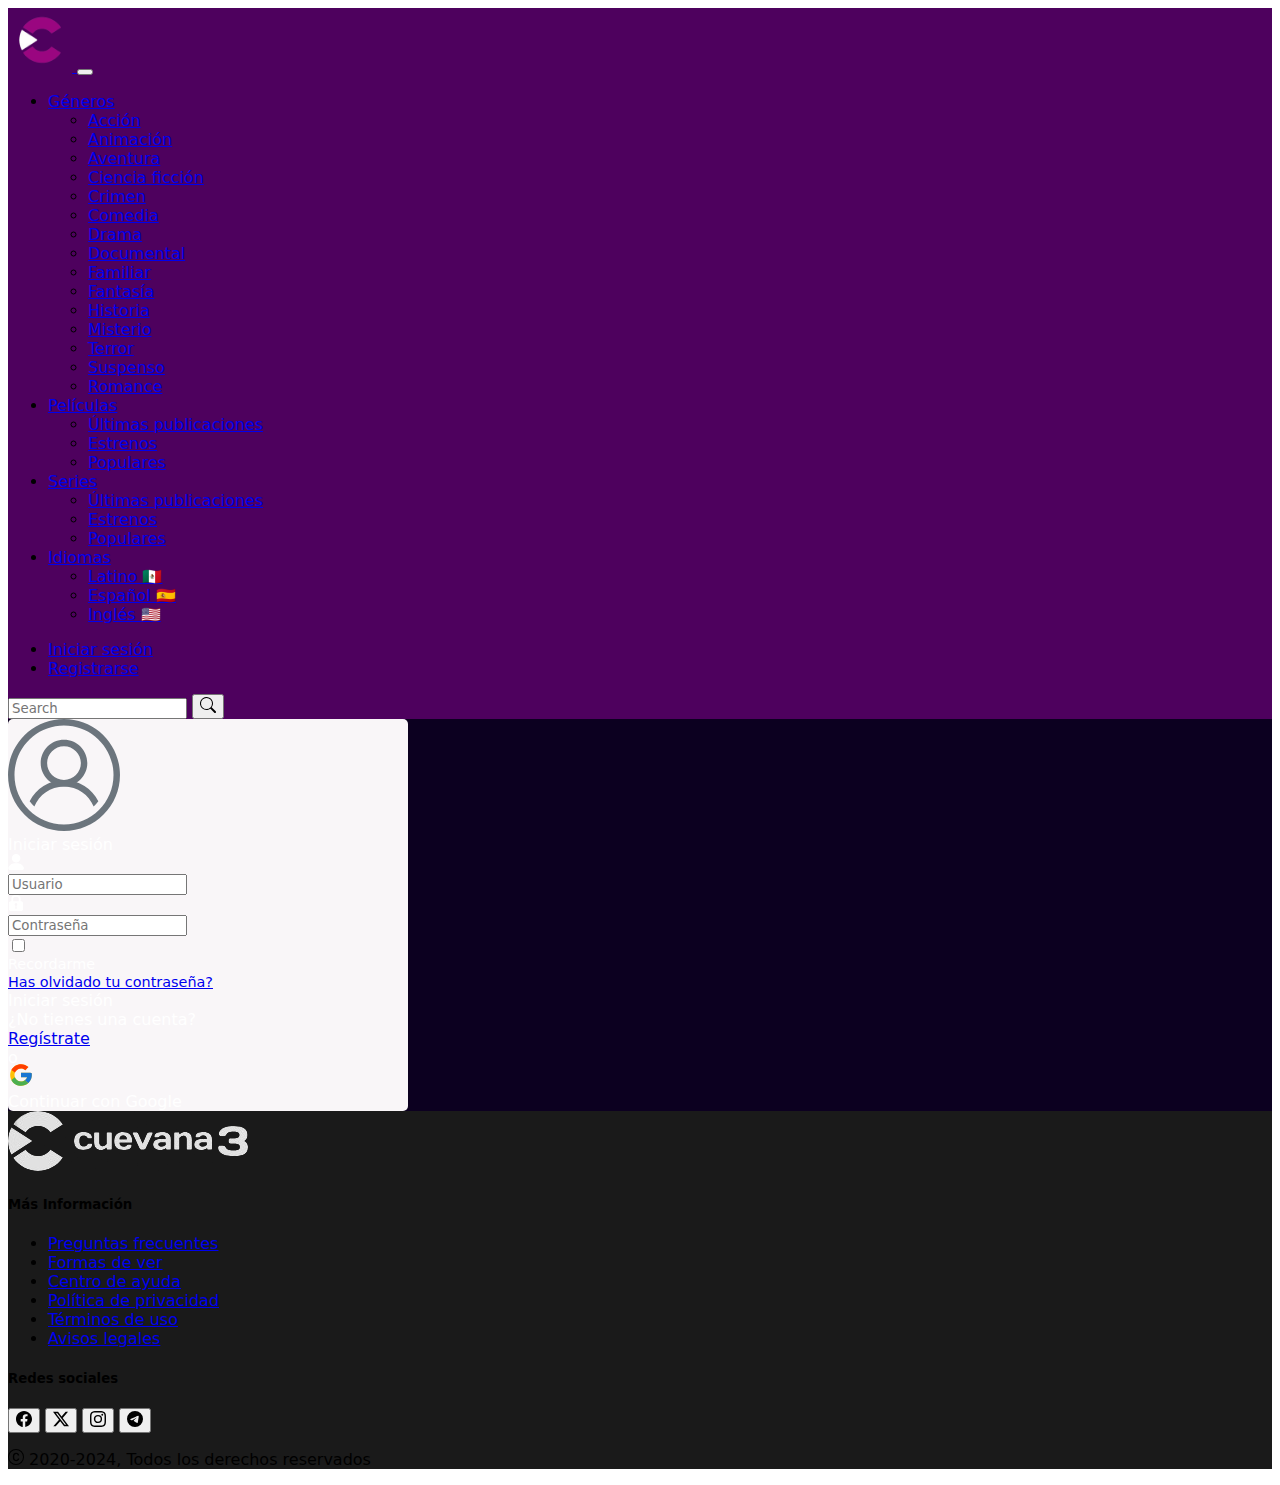
<file: login.html>
<!DOCTYPE html>
<html lang="en">
  <head>
    <meta charset="UTF-8">
    <meta name="viewport" content="width=device-width, initial-scale=1.0">
    <title>Cuevana 3</title>
    <link rel="icon" type="image/x-icon" href="./assets/images/favicon.ico">
    <link rel="stylesheet" type="text/css" href="css/styles.css">
    <link rel="stylesheet" type="text/css" href="css/responsive.css">
    <!-- Bootstrap CSS -->
    <link href="https://cdn.jsdelivr.net/npm/bootstrap@5.0.2/dist/css/bootstrap.min.css" rel="stylesheet" integrity="sha384-EVSTQN3/azprG1Anm3QDgpJLIm9Nao0Yz1ztcQTwFspd3yD65VohhpuuCOmLASjC" crossorigin="anonymous">
  </head>
  <body>
        <!-- Header con la barra de navegación -->
        <header>
            <!-- Navbar -->
            <nav class="navbar navbar-expand-md navbar-dark">
                <div class="container-fluid">
                <!-- Logo -->
                <a class="navbar-brand" href="index.html">
                    <img src="./assets/images/cuevana-purpura.png" />
                </a>
                <button class="navbar-toggler" type="button" data-bs-toggle="collapse" data-bs-target="#navbarSupportedContent" aria-controls="navbarSupportedContent" aria-expanded="false" aria-label="Toggle navigation">
                    <span class="navbar-toggler-icon"></span>
                </button>
                <div class="collapse navbar-collapse" id="navbarSupportedContent">
                    <ul class="navbar-nav me-auto mb-2 mb-md-0">
                        <li class="nav-item dropdown">
                            <a class="nav-link dropdown-toggle" href="#" id="navbarDropdown" role="button" data-bs-toggle="dropdown" aria-expanded="false">
                            Géneros
                            </a>
                            <ul class="dropdown-menu" aria-labelledby="navbarDropdown">
                                <li><a class="dropdown-item" href="#">Acción</a></li>
                                <li><a class="dropdown-item" href="#">Animación</a></li>
                                <li><a class="dropdown-item" href="#">Aventura</a></li>
                                <li><a class="dropdown-item" href="#">Ciencia ficción</a></li>
                                <li><a class="dropdown-item" href="#">Crimen</a></li>
                                <li><a class="dropdown-item" href="#">Comedia</a></li>
                                <li><a class="dropdown-item" href="#">Drama</a></li>
                                <li><a class="dropdown-item" href="#">Documental</a></li>
                                <li><a class="dropdown-item" href="#">Familiar</a></li>
                                <li><a class="dropdown-item" href="#">Fantasía</a></li>
                                <li><a class="dropdown-item" href="#">Historia</a></li>
                                <li><a class="dropdown-item" href="#">Misterio</a></li>
                                <li><a class="dropdown-item" href="#">Terror</a></li>
                                <li><a class="dropdown-item" href="#">Suspenso</a></li>
                                <li><a class="dropdown-item" href="#">Romance</a></li>
            
                            </ul>
                        </li>
                        <li class="nav-item dropdown">
                            <a class="nav-link dropdown-toggle" href="#" id="navbarDropdown" role="button" data-bs-toggle="dropdown" aria-expanded="false">
                            Películas
                            </a>
                            <ul class="dropdown-menu" aria-labelledby="navbarDropdown">
                                <li><a class="dropdown-item" href="#">Últimas publicaciones</a></li>
                                <li><a class="dropdown-item" href="#">Estrenos</a></li>
                                <li><a class="dropdown-item" href="#">Populares</a></li>
            
                            </ul>
                        </li>
                        <li class="nav-item dropdown">
                            <a class="nav-link dropdown-toggle" href="#" id="navbarDropdown" role="button" data-bs-toggle="dropdown" aria-expanded="false">
                            Series
                            </a>
                            <ul class="dropdown-menu" aria-labelledby="navbarDropdown">
                                <li><a class="dropdown-item" href="#">Últimas publicaciones</a></li>
                                <li><a class="dropdown-item" href="#">Estrenos</a></li>
                                <li><a class="dropdown-item" href="#">Populares</a></li>
                            </ul>
                        </li>
                        <li class="nav-item dropdown">
                            <a class="nav-link dropdown-toggle" href="#" id="navbarDropdown" role="button" data-bs-toggle="dropdown" aria-expanded="false">
                            Idiomas
                            </a>
                            <ul class="dropdown-menu" aria-labelledby="navbarDropdown">
                                <li><a class="dropdown-item" href="#">Latino 🇲🇽</a></li>
                                <li><a class="dropdown-item" href="#">Español 🇪🇸</a></li>
                                <li><a class="dropdown-item" href="#">Inglés 🇺🇸</a></li>
                            </ul>
                        </li>
                    </ul>
                    <ul class="navbar-nav me-auto mb-2 mb-md-0 w-100 justify-content-end align-items-center text-end">
                        <li class="nav-item text-md-start">
                            <a class="nav-link" href="login.html">Iniciar sesión</a>
                        </li>
                        <li class="nav-item text-md-start">
                            <a class="nav-link" href="register.html">Registrarse</a>
                        </li>
                    </ul>
                    <form class="d-flex" role="search" id="buscador">
                        <input class="form-control me-2" type="search" placeholder="Search" aria-label="Search">
                        <button class="btn btn-outline-success" type="submit">
                            <svg xmlns="http://www.w3.org/2000/svg" width="16" height="16" fill="currentColor" class="bi bi-search" viewBox="0 0 16 16">
                                <path d="M11.742 10.344a6.5 6.5 0 1 0-1.397 1.398h-.001q.044.06.098.115l3.85 3.85a1 1 0 0 0 1.415-1.414l-3.85-3.85a1 1 0 0 0-.115-.1zM12 6.5a5.5 5.5 0 1 1-11 0 5.5 5.5 0 0 1 11 0"/>
                            </svg>
                        </button>
                    </form>
                </div>
            </nav>
        </header>
        
        <!-- Main con la caja del formulario de INICIO DE SESIÓN -->
        <main class="d-flex justify-content-center align-items-center vh-90">
            <form action="get">
                <div class="login-form p-5 rounded-5 text-secondary shadow" style="width: 25rem">
                    <div class="d-flex justify-content-center">
                        <img src="./assets/images/login/login-icon.svg" alt="login-icon" style="height: 7rem"/>
                    </div>
                    <div class="text-center fs-1 fw-bold">Iniciar sesión</div>
                    <div class="input-group mt-4">
                        <div class="input-group-text bg-info">
                            <img src="./assets/images/login/username-icon.svg" alt="username-icon" style="height: 1rem"/>
                        </div>
                        <input class="form-control bg-light" type="text" placeholder="Usuario"/>
                    </div>
                    <div class="input-group mt-1">
                        <div class="input-group-text bg-info">
                            <img src="./assets/images/login/password-icon.svg" alt="password-icon" style="height: 1rem"/>
                        </div>
                        <input class="form-control bg-light" type="password" placeholder="Contraseña"/>
                    </div>
                    <div class="d-flex justify-content-around mt-1">
                        <div class="d-flex align-items-center gap-1">
                            <input class="form-check-input" type="checkbox" />
                            <div class="pt-1" style="font-size: 0.9rem">
                                Recordarme
                            </div>
                        </div>
                        <div class="pt-1">
                            <a href="#" class="text-decoration-none text-info fw-semibold fst-italic" style="font-size: 0.9rem">
                                Has olvidado tu contraseña?
                            </a>
                        </div>
                    </div>
                    <div class="btn btn-info text-white w-100 mt-4 fw-semibold shadow-sm">
                        Iniciar sesión
                    </div>
                    <div class="d-flex gap-1 justify-content-center mt-1">
                        <div>¿No tienes una cuenta?</div>
                        <a href="register.html" class="text-decoration-none text-info fw-semibold">Regístrate</a>
                    </div>
                    <div class="p-3">
                        <div class="border-bottom text-center" style="height: 0.9rem">
                        <span class="bg-white px-3">o</span>
                        </div>
                    </div>
                    <div class="btn d-flex gap-2 justify-content-center border mt-3 shadow-sm">
                        <img src="./assets/images/login/google-icon.svg" alt="google-icon" style="height: 1.6rem"/>
                        <div class="fw-semibold text-secondary">Continuar con Google</div>
                    </div>
                </div>
            </form>
        </main>

        <!-- Footer -->
        <footer class="footer container-fluid pt-4 text-light">
            <!-- Columnas con: 1) el logo de la empresa, 2) Más información y 3) Redes sociales -->
            <div class="row text-center text-md-start">
                <!-- Logo en el footer -->
                <div class="col-md-4 mx-auto">
                    <img class="mx-auto d-block" src="./assets/images/cuevana-footer-blanco-sin-fondo.png" alt="">
                </div>
                <!-- +Información -->
                <div class="col-md-4 mx-auto mt-4 mt-md-0">
                    <h5 class="text-uppercase md-4 font-weight-bold pt-2 border-top border-2 border-dark">Más Información
                    </h5>
                    <ul class="nav flex-column">
                        <div class="row">
                            <div class="col-12 col-md-6">
                                <li class="nav-item mb-2"><a href="#" class="link-secondary">Preguntas frecuentes</a></li>
                                <li class="nav-item mb-2"><a href="#" class="link-secondary">Formas de ver</a></li>
                                <li class="nav-item mb-2"><a href="#" class="link-secondary">Centro de ayuda</a></li>
                            </div>
                            <div class="col-12 col-md-6">
                                <li class="nav-item mb-2"><a href="#" class="link-secondary">Política de privacidad</a></li>
                                <li class="nav-item mb-2"><a href="#" class="link-secondary">Términos de uso</a></li>
                                <li class="nav-item mb-2"><a href="#" class="link-secondary">Avisos legales</a></li>
                            </div>
                        </div>
                    </ul>
                </div>
                <!-- Redes sociales (Facebook, Twitter, Instagram y Telegram), con sus botones -->
                <div class="col-md-4 mx-auto mt-2 mt-md-0">
                    <h5 class="text-uppercase md-4 font-weight-bold pt-2 border-top border-2 border-dark">Redes sociales
                    </h5>
                    <button type="button" class="btn btn-outline-light">
                        <svg xmlns="http://www.w3.org/2000/svg" width="16" height="16" fill="currentColor" class="bi bi-facebook" viewBox="0 0 16 16">
                            <path d="M16 8.049c0-4.446-3.582-8.05-8-8.05C3.58 0-.002 3.603-.002 8.05c0 4.017 2.926 7.347 6.75 7.951v-5.625h-2.03V8.05H6.75V6.275c0-2.017 1.195-3.131 3.022-3.131.876 0 1.791.157 1.791.157v1.98h-1.009c-.993 0-1.303.621-1.303 1.258v1.51h2.218l-.354 2.326H9.25V16c3.824-.604 6.75-3.934 6.75-7.951"/>
                        </svg>
                    </button>
                    <button type="button" class="btn btn-outline-light">
                        <svg xmlns="http://www.w3.org/2000/svg" width="16" height="16" fill="currentColor" class="bi bi-twitter-x" viewBox="0 0 16 16">
                            <path d="M12.6.75h2.454l-5.36 6.142L16 15.25h-4.937l-3.867-5.07-4.425 5.07H.316l5.733-6.57L0 .75h5.063l3.495 4.633L12.601.75Zm-.86 13.028h1.36L4.323 2.145H2.865z"/>
                        </svg>
                    </button>
                    <button type="button" class="btn btn-outline-light">
                        <svg xmlns="http://www.w3.org/2000/svg" width="16" height="16" fill="currentColor" class="bi bi-instagram" viewBox="0 0 16 16">
                            <path d="M8 0C5.829 0 5.556.01 4.703.048 3.85.088 3.269.222 2.76.42a3.9 3.9 0 0 0-1.417.923A3.9 3.9 0 0 0 .42 2.76C.222 3.268.087 3.85.048 4.7.01 5.555 0 5.827 0 8.001c0 2.172.01 2.444.048 3.297.04.852.174 1.433.372 1.942.205.526.478.972.923 1.417.444.445.89.719 1.416.923.51.198 1.09.333 1.942.372C5.555 15.99 5.827 16 8 16s2.444-.01 3.298-.048c.851-.04 1.434-.174 1.943-.372a3.9 3.9 0 0 0 1.416-.923c.445-.445.718-.891.923-1.417.197-.509.332-1.09.372-1.942C15.99 10.445 16 10.173 16 8s-.01-2.445-.048-3.299c-.04-.851-.175-1.433-.372-1.941a3.9 3.9 0 0 0-.923-1.417A3.9 3.9 0 0 0 13.24.42c-.51-.198-1.092-.333-1.943-.372C10.443.01 10.172 0 7.998 0zm-.717 1.442h.718c2.136 0 2.389.007 3.232.046.78.035 1.204.166 1.486.275.373.145.64.319.92.599s.453.546.598.92c.11.281.24.705.275 1.485.039.843.047 1.096.047 3.231s-.008 2.389-.047 3.232c-.035.78-.166 1.203-.275 1.485a2.5 2.5 0 0 1-.599.919c-.28.28-.546.453-.92.598-.28.11-.704.24-1.485.276-.843.038-1.096.047-3.232.047s-2.39-.009-3.233-.047c-.78-.036-1.203-.166-1.485-.276a2.5 2.5 0 0 1-.92-.598 2.5 2.5 0 0 1-.6-.92c-.109-.281-.24-.705-.275-1.485-.038-.843-.046-1.096-.046-3.233s.008-2.388.046-3.231c.036-.78.166-1.204.276-1.486.145-.373.319-.64.599-.92s.546-.453.92-.598c.282-.11.705-.24 1.485-.276.738-.034 1.024-.044 2.515-.045zm4.988 1.328a.96.96 0 1 0 0 1.92.96.96 0 0 0 0-1.92m-4.27 1.122a4.109 4.109 0 1 0 0 8.217 4.109 4.109 0 0 0 0-8.217m0 1.441a2.667 2.667 0 1 1 0 5.334 2.667 2.667 0 0 1 0-5.334"/>
                        </svg>
                    </button>
                    <button type="button" class="btn btn-outline-light">
                        <svg xmlns="http://www.w3.org/2000/svg" width="16" height="16" fill="currentColor" class="bi bi-telegram" viewBox="0 0 16 16">
                            <path d="M16 8A8 8 0 1 1 0 8a8 8 0 0 1 16 0M8.287 5.906q-1.168.486-4.666 2.01-.567.225-.595.442c-.03.243.275.339.69.47l.175.055c.408.133.958.288 1.243.294q.39.01.868-.32 3.269-2.206 3.374-2.23c.05-.012.12-.026.166.016s.042.12.037.141c-.03.129-1.227 1.241-1.846 1.817-.193.18-.33.307-.358.336a8 8 0 0 1-.188.186c-.38.366-.664.64.015 1.088.327.216.589.393.85.571.284.194.568.387.936.629q.14.092.27.187c.331.236.63.448.997.414.214-.02.435-.22.547-.82.265-1.417.786-4.486.906-5.751a1.4 1.4 0 0 0-.013-.315.34.34 0 0 0-.114-.217.53.53 0 0 0-.31-.093c-.3.005-.763.166-2.984 1.09"/>
                        </svg>
                    </button>
                </div>
            </div>
            <!-- Derechos reservados y símbolo de copyright -->
            <div class="row text-center mt-4 text-secondary">
                <p>
                    <svg xmlns="http://www.w3.org/2000/svg" width="16" height="16" fill="currentColor" class="bi bi-c-circle" viewBox="0 0 16 16">
                        <path d="M1 8a7 7 0 1 0 14 0A7 7 0 0 0 1 8m15 0A8 8 0 1 1 0 8a8 8 0 0 1 16 0M8.146 4.992c-1.212 0-1.927.92-1.927 2.502v1.06c0 1.571.703 2.462 1.927 2.462.979 0 1.641-.586 1.729-1.418h1.295v.093c-.1 1.448-1.354 2.467-3.03 2.467-2.091 0-3.269-1.336-3.269-3.603V7.482c0-2.261 1.201-3.638 3.27-3.638 1.681 0 2.935 1.054 3.029 2.572v.088H9.875c-.088-.879-.768-1.512-1.729-1.512"/>
                    </svg>
                    2020-2024, Todos los derechos reservados
                </p>
            </div>
        </footer>

    <!-- Bootstrap JS Bundle with Popper -->
    <script src="https://cdn.jsdelivr.net/npm/bootstrap@5.0.2/dist/js/bootstrap.bundle.min.js" integrity="sha384-MrcW6ZMFYlzcLA8Nl+NtUVF0sA7MsXsP1UyJoMp4YLEuNSfAP+JcXn/tWtIaxVXM" crossorigin="anonymous"></script>
  </body>
</html>
</file>
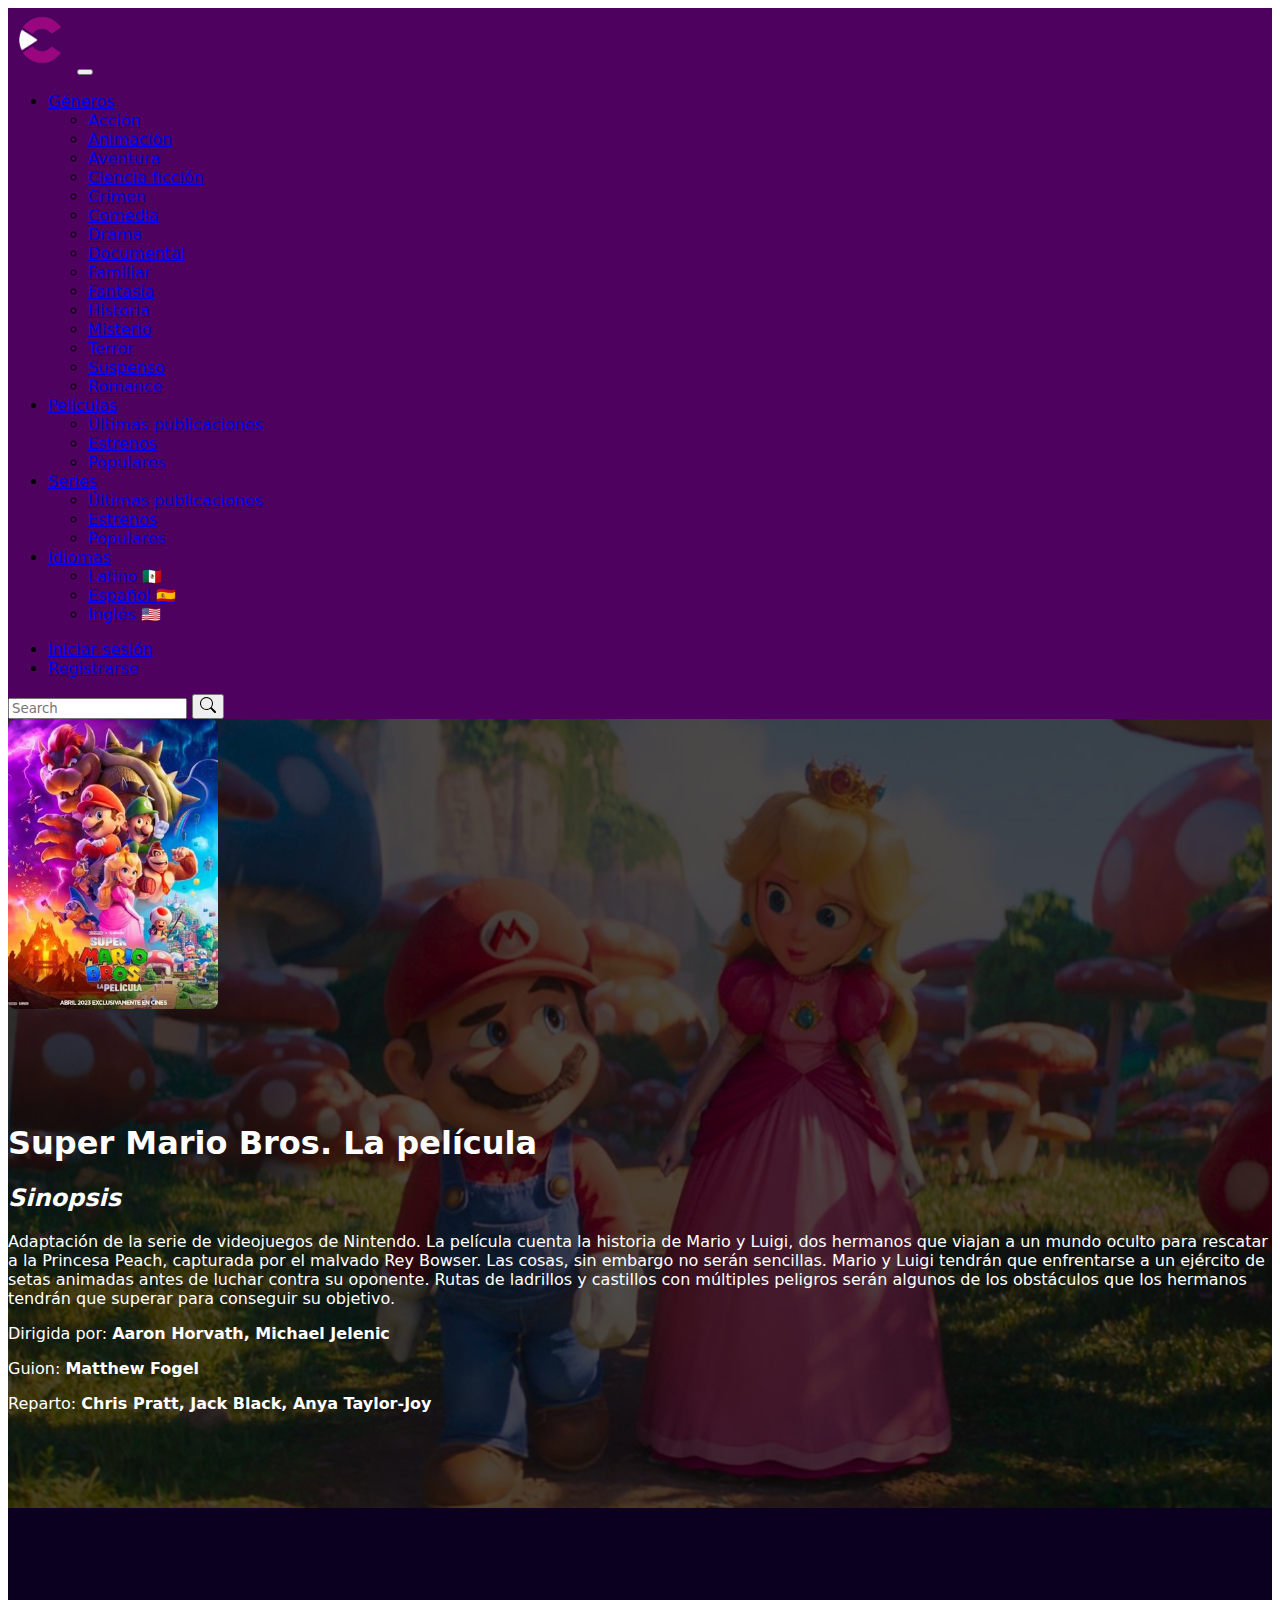
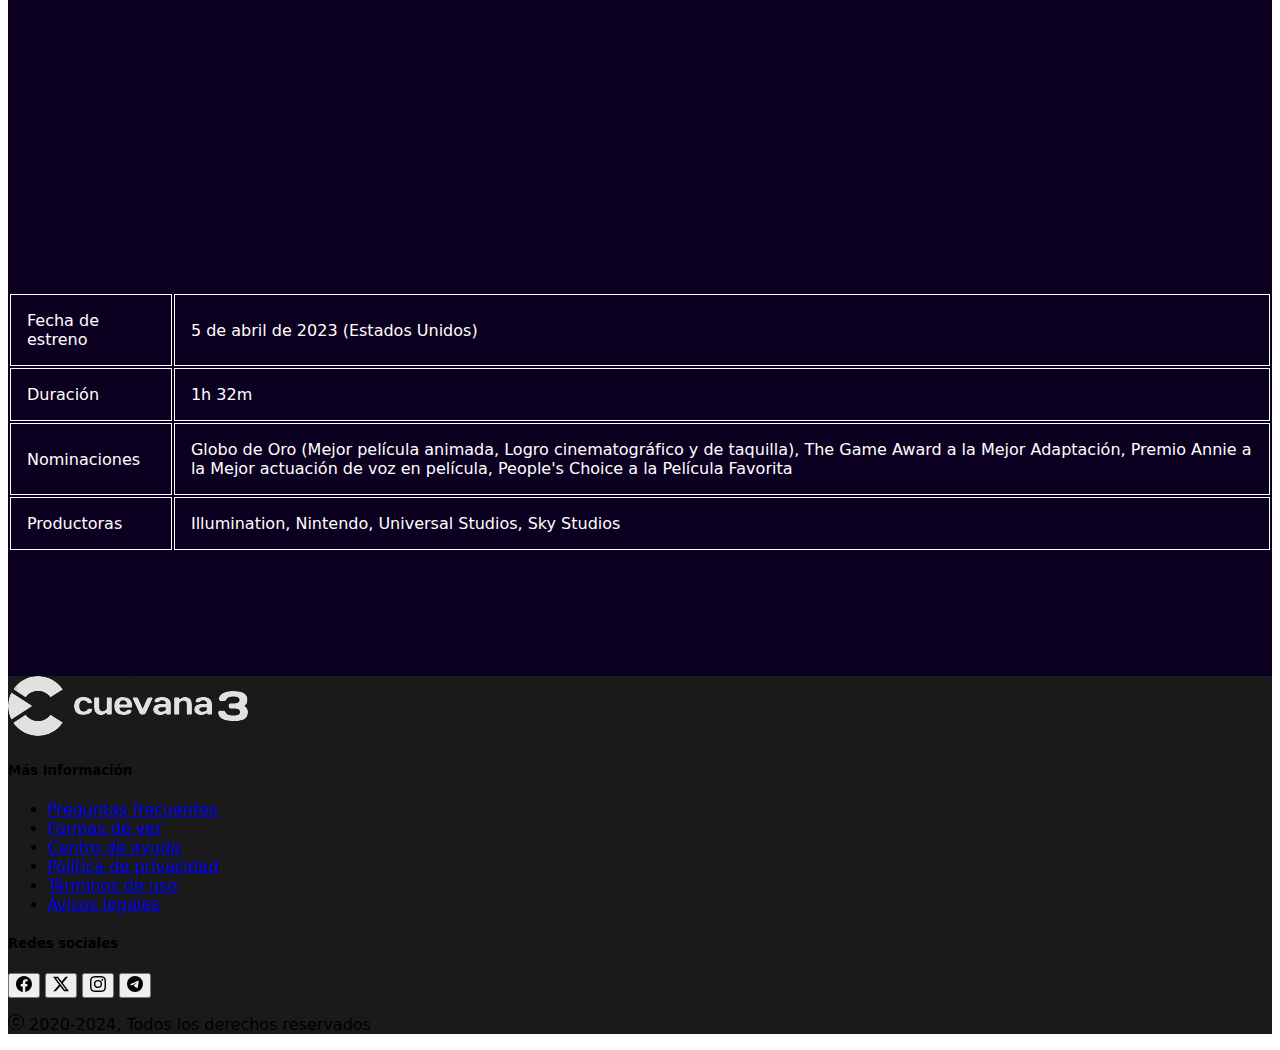
<file: pelicula.html>
<!DOCTYPE html>
<html lang="es">
    <head>
        <meta charset="UTF-8">
        <meta name="viewport" content="width=device-width, initial-scale=1.0">
        <title>Cuevana 3</title>
        <link rel="icon" type="image/x-icon" href="./assets/images/favicon.ico">
        <link rel="stylesheet" type="text/css" href="css/styles.css">
        <link rel="stylesheet" type="text/css" href="css/responsive.css">
        <!-- Bootstrap CSS -->
        <link href="https://cdn.jsdelivr.net/npm/bootstrap@5.0.2/dist/css/bootstrap.min.css" rel="stylesheet" integrity="sha384-EVSTQN3/azprG1Anm3QDgpJLIm9Nao0Yz1ztcQTwFspd3yD65VohhpuuCOmLASjC" crossorigin="anonymous">
    </head>
    <body>
        <!-- Header con la barra de navegación -->
        <header>
            <!-- Navbar -->
            <nav class="navbar navbar-expand-md navbar-dark">
                <div class="container-fluid">
                <!-- Logo -->
                <a class="navbar-brand" href="index.html">
                    <img src="./assets/images/cuevana-purpura.png" />
                </a>
                <button class="navbar-toggler" type="button" data-bs-toggle="collapse" data-bs-target="#navbarSupportedContent" aria-controls="navbarSupportedContent" aria-expanded="false" aria-label="Toggle navigation">
                    <span class="navbar-toggler-icon"></span>
                </button>
                <div class="collapse navbar-collapse" id="navbarSupportedContent">
                    <ul class="navbar-nav me-auto mb-2 mb-md-0">
                        <li class="nav-item dropdown">
                            <a class="nav-link dropdown-toggle" href="#" id="navbarDropdown" role="button" data-bs-toggle="dropdown" aria-expanded="false">
                            Géneros
                            </a>
                            <ul class="dropdown-menu" aria-labelledby="navbarDropdown">
                                <li><a class="dropdown-item" href="#">Acción</a></li>
                                <li><a class="dropdown-item" href="#">Animación</a></li>
                                <li><a class="dropdown-item" href="#">Aventura</a></li>
                                <li><a class="dropdown-item" href="#">Ciencia ficción</a></li>
                                <li><a class="dropdown-item" href="#">Crimen</a></li>
                                <li><a class="dropdown-item" href="#">Comedia</a></li>
                                <li><a class="dropdown-item" href="#">Drama</a></li>
                                <li><a class="dropdown-item" href="#">Documental</a></li>
                                <li><a class="dropdown-item" href="#">Familiar</a></li>
                                <li><a class="dropdown-item" href="#">Fantasía</a></li>
                                <li><a class="dropdown-item" href="#">Historia</a></li>
                                <li><a class="dropdown-item" href="#">Misterio</a></li>
                                <li><a class="dropdown-item" href="#">Terror</a></li>
                                <li><a class="dropdown-item" href="#">Suspenso</a></li>
                                <li><a class="dropdown-item" href="#">Romance</a></li>
            
                            </ul>
                        </li>
                        <li class="nav-item dropdown">
                            <a class="nav-link dropdown-toggle" href="#" id="navbarDropdown" role="button" data-bs-toggle="dropdown" aria-expanded="false">
                            Películas
                            </a>
                            <ul class="dropdown-menu" aria-labelledby="navbarDropdown">
                                <li><a class="dropdown-item" href="#">Últimas publicaciones</a></li>
                                <li><a class="dropdown-item" href="#">Estrenos</a></li>
                                <li><a class="dropdown-item" href="#">Populares</a></li>
            
                            </ul>
                        </li>
                        <li class="nav-item dropdown">
                            <a class="nav-link dropdown-toggle" href="#" id="navbarDropdown" role="button" data-bs-toggle="dropdown" aria-expanded="false">
                            Series
                            </a>
                            <ul class="dropdown-menu" aria-labelledby="navbarDropdown">
                                <li><a class="dropdown-item" href="#">Últimas publicaciones</a></li>
                                <li><a class="dropdown-item" href="#">Estrenos</a></li>
                                <li><a class="dropdown-item" href="#">Populares</a></li>
                            </ul>
                        </li>
                        <li class="nav-item dropdown">
                            <a class="nav-link dropdown-toggle" href="#" id="navbarDropdown" role="button" data-bs-toggle="dropdown" aria-expanded="false">
                            Idiomas
                            </a>
                            <ul class="dropdown-menu" aria-labelledby="navbarDropdown">
                                <li><a class="dropdown-item" href="#">Latino 🇲🇽</a></li>
                                <li><a class="dropdown-item" href="#">Español 🇪🇸</a></li>
                                <li><a class="dropdown-item" href="#">Inglés 🇺🇸</a></li>
                            </ul>
                        </li>
                    </ul>
                    <ul class="navbar-nav me-auto mb-2 mb-md-0 w-100 justify-content-end align-items-center text-end">
                        <li class="nav-item text-md-start">
                            <a class="nav-link" href="login.html">Iniciar sesión</a>
                        </li>
                        <li class="nav-item text-md-start">
                            <a class="nav-link" href="register.html">Registrarse</a>
                        </li>
                    </ul>
                    <form class="d-flex" role="search" id="buscador">
                        <input class="form-control me-2" type="search" placeholder="Search" aria-label="Search">
                        <button class="btn btn-outline-success" type="submit">
                            <svg xmlns="http://www.w3.org/2000/svg" width="16" height="16" fill="currentColor" class="bi bi-search" viewBox="0 0 16 16">
                                <path d="M11.742 10.344a6.5 6.5 0 1 0-1.397 1.398h-.001q.044.06.098.115l3.85 3.85a1 1 0 0 0 1.415-1.414l-3.85-3.85a1 1 0 0 0-.115-.1zM12 6.5a5.5 5.5 0 1 1-11 0 5.5 5.5 0 0 1 11 0"/>
                            </svg>
                        </button>
                    </form>
                </div>
            </nav>
        </header>

        <main>
            <div class="container-fluid">
                <div class="row fondo-pelicula mb-3">
                    <div class="col-md-6 columna-pelicula my-4">
                        <div class="columna-izq d-flex justify-content-evenly align-items-center">
                            <div class="imagen-pelicula">
                                <img src="./assets/images/pelicula/mario-pelicula.jpg" alt="">
                            </div>
                        </div>
                    </div>
                    <div class="col-md-6 columna-pelicula">
                        <div class="columna-der d-flex justify-content-evenly align-items-center">
                            <div class="descripcion-pelicula my-4">
                                <h1>Super Mario Bros. La película</h1>
                                <h2><i>Sinopsis</i></h2>
                                <p>Adaptación de la serie de videojuegos de Nintendo. La película cuenta la historia de Mario y Luigi, dos hermanos que viajan a un mundo oculto para rescatar a la Princesa Peach, capturada por el malvado Rey Bowser. Las cosas, sin embargo no serán sencillas. Mario y Luigi tendrán que enfrentarse a un ejército de setas animadas antes de luchar contra su oponente. Rutas de ladrillos y castillos con múltiples peligros serán algunos de los obstáculos que los hermanos tendrán que superar para conseguir su objetivo.</p>
                                <p>Dirigida por: <strong>Aaron Horvath, Michael Jelenic</strong></p>
                                <p>Guion: <strong>Matthew Fogel</strong></p>
                                <p>Reparto: <strong>Chris Pratt, Jack Black, Anya Taylor-Joy</strong></p>
                            </div>
                        </div>
                    </div>
                </div>                
                <div class="row mt-3">
                    <div class="col-md-6 columna-pelicula">
                        <div class="columna-izq d-flex justify-content-evenly align-items-center">
                            <div class="trailer-pelicula">
                                <iframe class="trailer-mario" src="https://www.youtube.com/embed/RjNcTBXTk4I?si=MJxrnYLdzTrDux3e" title="YouTube video player" frameborder="0" allow="accelerometer; autoplay; clipboard-write; encrypted-media; gyroscope; picture-in-picture; web-share" referrerpolicy="strict-origin-when-cross-origin" allowfullscreen></iframe>
                            </div>
                        </div>
                    </div>
                    <div class="col-md-6 columna-pelicula">
                        <div class="columna-der d-flex justify-content-evenly align-items-center">
                            <table class="my-4">
                                <tbody>
                                    <tr>
                                        <td class="info-celda">Fecha de estreno</td>
                                        <td>5 de abril de 2023 (Estados Unidos)</td>
                                    </tr>
                                    <tr>
                                        <td>Duración</td>
                                        <td>1h 32m</td>
                                    </tr>
                                    <tr>
                                        <td>Nominaciones</td>
                                        <td>Globo de Oro (Mejor película animada, Logro cinematográfico y de taquilla), The Game Award a la Mejor Adaptación, Premio Annie a la Mejor actuación de voz en película, People's Choice a la Película Favorita</td>
                                    </tr>
                                    <tr>
                                        <td>Productoras</td>
                                        <td>Illumination, Nintendo, Universal Studios, Sky Studios</td>
                                    </tr>
                                </tbody>
                            </table>
                        </div>
                    </div>
                </div>
            </div>
        </main>

        <!-- Footer -->
        <footer class="footer container-fluid pt-4 text-light">
        <!-- Columnas con: 1) el logo de la empresa, 2) Más información y 3) Redes sociales -->
        <div class="row text-center text-md-start">
            <!-- Logo en el footer -->
            <div class="col-md-4 mx-auto">
                <img class="mx-auto d-block" src="./assets/images/cuevana-footer-blanco-sin-fondo.png" alt="">
            </div>
            <!-- +Información -->
            <div class="col-md-4 mx-auto mt-4 mt-md-0">
                <h5 class="text-uppercase md-4 font-weight-bold pt-2 border-top border-2 border-dark">Más Información
                </h5>
                <ul class="nav flex-column">
                    <div class="row">
                        <div class="col-12 col-md-6">
                            <li class="nav-item mb-2"><a href="#" class="link-secondary">Preguntas frecuentes</a></li>
                            <li class="nav-item mb-2"><a href="#" class="link-secondary">Formas de ver</a></li>
                            <li class="nav-item mb-2"><a href="#" class="link-secondary">Centro de ayuda</a></li>
                        </div>
                        <div class="col-12 col-md-6">
                            <li class="nav-item mb-2"><a href="#" class="link-secondary">Política de privacidad</a></li>
                            <li class="nav-item mb-2"><a href="#" class="link-secondary">Términos de uso</a></li>
                            <li class="nav-item mb-2"><a href="#" class="link-secondary">Avisos legales</a></li>
                        </div>
                    </div>
                </ul>
            </div>
            <!-- Redes sociales (Facebook, Twitter, Instagram y Telegram), con sus botones -->
            <div class="col-md-4 mx-auto mt-2 mt-md-0">
                <h5 class="text-uppercase md-4 font-weight-bold pt-2 border-top border-2 border-dark">Redes sociales
                </h5>
                <button type="button" class="btn btn-outline-light">
                    <svg xmlns="http://www.w3.org/2000/svg" width="16" height="16" fill="currentColor" class="bi bi-facebook" viewBox="0 0 16 16">
                        <path d="M16 8.049c0-4.446-3.582-8.05-8-8.05C3.58 0-.002 3.603-.002 8.05c0 4.017 2.926 7.347 6.75 7.951v-5.625h-2.03V8.05H6.75V6.275c0-2.017 1.195-3.131 3.022-3.131.876 0 1.791.157 1.791.157v1.98h-1.009c-.993 0-1.303.621-1.303 1.258v1.51h2.218l-.354 2.326H9.25V16c3.824-.604 6.75-3.934 6.75-7.951"/>
                    </svg>
                </button>
                <button type="button" class="btn btn-outline-light">
                    <svg xmlns="http://www.w3.org/2000/svg" width="16" height="16" fill="currentColor" class="bi bi-twitter-x" viewBox="0 0 16 16">
                        <path d="M12.6.75h2.454l-5.36 6.142L16 15.25h-4.937l-3.867-5.07-4.425 5.07H.316l5.733-6.57L0 .75h5.063l3.495 4.633L12.601.75Zm-.86 13.028h1.36L4.323 2.145H2.865z"/>
                    </svg>
                </button>
                <button type="button" class="btn btn-outline-light">
                    <svg xmlns="http://www.w3.org/2000/svg" width="16" height="16" fill="currentColor" class="bi bi-instagram" viewBox="0 0 16 16">
                        <path d="M8 0C5.829 0 5.556.01 4.703.048 3.85.088 3.269.222 2.76.42a3.9 3.9 0 0 0-1.417.923A3.9 3.9 0 0 0 .42 2.76C.222 3.268.087 3.85.048 4.7.01 5.555 0 5.827 0 8.001c0 2.172.01 2.444.048 3.297.04.852.174 1.433.372 1.942.205.526.478.972.923 1.417.444.445.89.719 1.416.923.51.198 1.09.333 1.942.372C5.555 15.99 5.827 16 8 16s2.444-.01 3.298-.048c.851-.04 1.434-.174 1.943-.372a3.9 3.9 0 0 0 1.416-.923c.445-.445.718-.891.923-1.417.197-.509.332-1.09.372-1.942C15.99 10.445 16 10.173 16 8s-.01-2.445-.048-3.299c-.04-.851-.175-1.433-.372-1.941a3.9 3.9 0 0 0-.923-1.417A3.9 3.9 0 0 0 13.24.42c-.51-.198-1.092-.333-1.943-.372C10.443.01 10.172 0 7.998 0zm-.717 1.442h.718c2.136 0 2.389.007 3.232.046.78.035 1.204.166 1.486.275.373.145.64.319.92.599s.453.546.598.92c.11.281.24.705.275 1.485.039.843.047 1.096.047 3.231s-.008 2.389-.047 3.232c-.035.78-.166 1.203-.275 1.485a2.5 2.5 0 0 1-.599.919c-.28.28-.546.453-.92.598-.28.11-.704.24-1.485.276-.843.038-1.096.047-3.232.047s-2.39-.009-3.233-.047c-.78-.036-1.203-.166-1.485-.276a2.5 2.5 0 0 1-.92-.598 2.5 2.5 0 0 1-.6-.92c-.109-.281-.24-.705-.275-1.485-.038-.843-.046-1.096-.046-3.233s.008-2.388.046-3.231c.036-.78.166-1.204.276-1.486.145-.373.319-.64.599-.92s.546-.453.92-.598c.282-.11.705-.24 1.485-.276.738-.034 1.024-.044 2.515-.045zm4.988 1.328a.96.96 0 1 0 0 1.92.96.96 0 0 0 0-1.92m-4.27 1.122a4.109 4.109 0 1 0 0 8.217 4.109 4.109 0 0 0 0-8.217m0 1.441a2.667 2.667 0 1 1 0 5.334 2.667 2.667 0 0 1 0-5.334"/>
                    </svg>
                </button>
                <button type="button" class="btn btn-outline-light">
                    <svg xmlns="http://www.w3.org/2000/svg" width="16" height="16" fill="currentColor" class="bi bi-telegram" viewBox="0 0 16 16">
                        <path d="M16 8A8 8 0 1 1 0 8a8 8 0 0 1 16 0M8.287 5.906q-1.168.486-4.666 2.01-.567.225-.595.442c-.03.243.275.339.69.47l.175.055c.408.133.958.288 1.243.294q.39.01.868-.32 3.269-2.206 3.374-2.23c.05-.012.12-.026.166.016s.042.12.037.141c-.03.129-1.227 1.241-1.846 1.817-.193.18-.33.307-.358.336a8 8 0 0 1-.188.186c-.38.366-.664.64.015 1.088.327.216.589.393.85.571.284.194.568.387.936.629q.14.092.27.187c.331.236.63.448.997.414.214-.02.435-.22.547-.82.265-1.417.786-4.486.906-5.751a1.4 1.4 0 0 0-.013-.315.34.34 0 0 0-.114-.217.53.53 0 0 0-.31-.093c-.3.005-.763.166-2.984 1.09"/>
                    </svg>
                </button>
            </div>
        </div>
        <!-- Derechos reservados y símbolo de copyright -->
        <div class="row text-center mt-4 text-secondary">
            <p>
                <svg xmlns="http://www.w3.org/2000/svg" width="16" height="16" fill="currentColor" class="bi bi-c-circle" viewBox="0 0 16 16">
                    <path d="M1 8a7 7 0 1 0 14 0A7 7 0 0 0 1 8m15 0A8 8 0 1 1 0 8a8 8 0 0 1 16 0M8.146 4.992c-1.212 0-1.927.92-1.927 2.502v1.06c0 1.571.703 2.462 1.927 2.462.979 0 1.641-.586 1.729-1.418h1.295v.093c-.1 1.448-1.354 2.467-3.03 2.467-2.091 0-3.269-1.336-3.269-3.603V7.482c0-2.261 1.201-3.638 3.27-3.638 1.681 0 2.935 1.054 3.029 2.572v.088H9.875c-.088-.879-.768-1.512-1.729-1.512"/>
                </svg>
                2020-2024, Todos los derechos reservados
            </p>
        </div>
        </footer>

        <!-- Bootstrap JS Bundle with Popper -->
        <script src="https://cdn.jsdelivr.net/npm/bootstrap@5.0.2/dist/js/bootstrap.bundle.min.js" integrity="sha384-MrcW6ZMFYlzcLA8Nl+NtUVF0sA7MsXsP1UyJoMp4YLEuNSfAP+JcXn/tWtIaxVXM" crossorigin="anonymous"></script>
    </body>
</html>
</file>
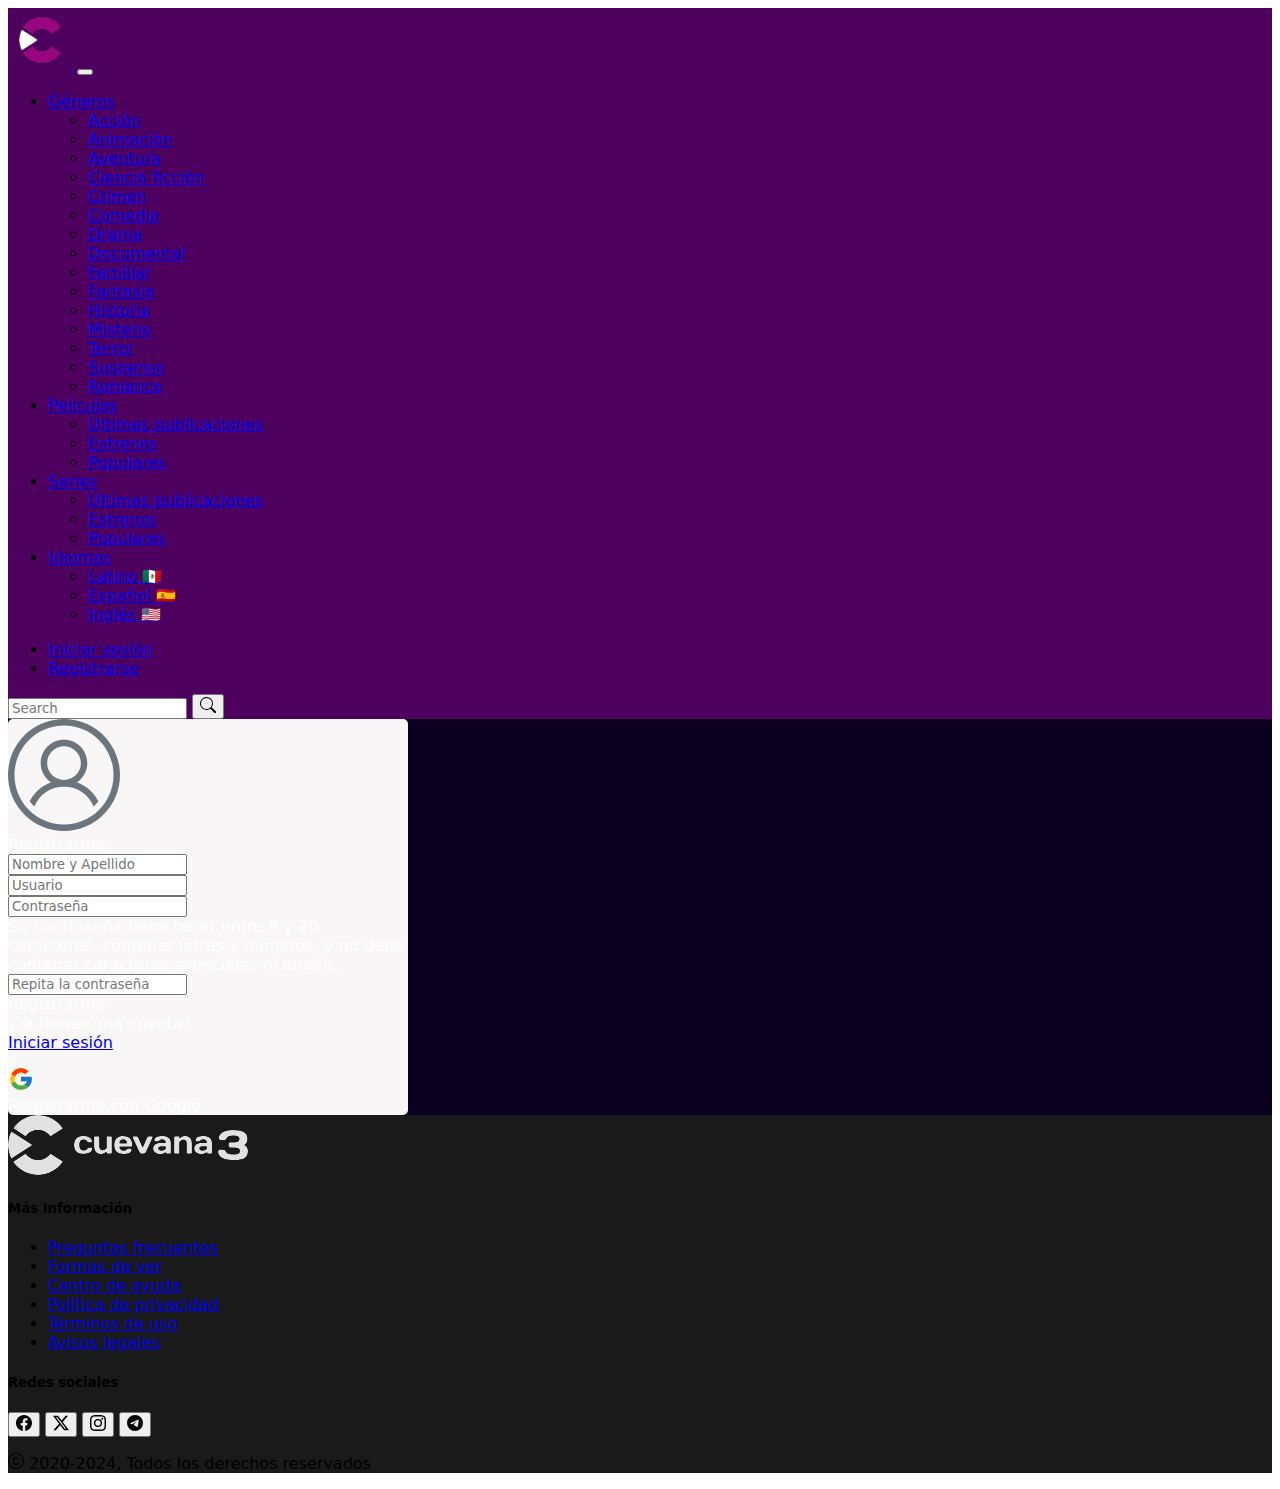
<file: register.html>
<!DOCTYPE html>
<html lang="es">
    <head>
        <meta charset="UTF-8">
        <meta name="viewport" content="width=device-width, initial-scale=1.0">
        <title>Cuevana 3</title>
        <link rel="icon" type="image/x-icon" href="./assets/images/favicon.ico">
        <link rel="stylesheet" type="text/css" href="css/styles.css">
        <link rel="stylesheet" type="text/css" href="css/responsive.css">
        <!-- Bootstrap CSS -->
        <link href="https://cdn.jsdelivr.net/npm/bootstrap@5.0.2/dist/css/bootstrap.min.css" rel="stylesheet" integrity="sha384-EVSTQN3/azprG1Anm3QDgpJLIm9Nao0Yz1ztcQTwFspd3yD65VohhpuuCOmLASjC" crossorigin="anonymous">
    </head>
    <body>
        <!-- Header con la barra de navegación -->
        <header>
            <!-- Navbar -->
            <nav class="navbar navbar-expand-md navbar-dark">
                <div class="container-fluid">
                <!-- Logo -->
                <a class="navbar-brand" href="index.html">
                    <img src="./assets/images/cuevana-purpura.png" />
                </a>
                <button class="navbar-toggler" type="button" data-bs-toggle="collapse" data-bs-target="#navbarSupportedContent" aria-controls="navbarSupportedContent" aria-expanded="false" aria-label="Toggle navigation">
                    <span class="navbar-toggler-icon"></span>
                </button>
                <div class="collapse navbar-collapse" id="navbarSupportedContent">
                    <ul class="navbar-nav me-auto mb-2 mb-md-0">
                        <li class="nav-item dropdown">
                            <a class="nav-link dropdown-toggle" href="#" id="navbarDropdown" role="button" data-bs-toggle="dropdown" aria-expanded="false">
                            Géneros
                            </a>
                            <ul class="dropdown-menu" aria-labelledby="navbarDropdown">
                                <li><a class="dropdown-item" href="#">Acción</a></li>
                                <li><a class="dropdown-item" href="#">Animación</a></li>
                                <li><a class="dropdown-item" href="#">Aventura</a></li>
                                <li><a class="dropdown-item" href="#">Ciencia ficción</a></li>
                                <li><a class="dropdown-item" href="#">Crimen</a></li>
                                <li><a class="dropdown-item" href="#">Comedia</a></li>
                                <li><a class="dropdown-item" href="#">Drama</a></li>
                                <li><a class="dropdown-item" href="#">Documental</a></li>
                                <li><a class="dropdown-item" href="#">Familiar</a></li>
                                <li><a class="dropdown-item" href="#">Fantasía</a></li>
                                <li><a class="dropdown-item" href="#">Historia</a></li>
                                <li><a class="dropdown-item" href="#">Misterio</a></li>
                                <li><a class="dropdown-item" href="#">Terror</a></li>
                                <li><a class="dropdown-item" href="#">Suspenso</a></li>
                                <li><a class="dropdown-item" href="#">Romance</a></li>
            
                            </ul>
                        </li>
                        <li class="nav-item dropdown">
                            <a class="nav-link dropdown-toggle" href="#" id="navbarDropdown" role="button" data-bs-toggle="dropdown" aria-expanded="false">
                            Películas
                            </a>
                            <ul class="dropdown-menu" aria-labelledby="navbarDropdown">
                                <li><a class="dropdown-item" href="#">Últimas publicaciones</a></li>
                                <li><a class="dropdown-item" href="#">Estrenos</a></li>
                                <li><a class="dropdown-item" href="#">Populares</a></li>
            
                            </ul>
                        </li>
                        <li class="nav-item dropdown">
                            <a class="nav-link dropdown-toggle" href="#" id="navbarDropdown" role="button" data-bs-toggle="dropdown" aria-expanded="false">
                            Series
                            </a>
                            <ul class="dropdown-menu" aria-labelledby="navbarDropdown">
                                <li><a class="dropdown-item" href="#">Últimas publicaciones</a></li>
                                <li><a class="dropdown-item" href="#">Estrenos</a></li>
                                <li><a class="dropdown-item" href="#">Populares</a></li>
                            </ul>
                        </li>
                        <li class="nav-item dropdown">
                            <a class="nav-link dropdown-toggle" href="#" id="navbarDropdown" role="button" data-bs-toggle="dropdown" aria-expanded="false">
                            Idiomas
                            </a>
                            <ul class="dropdown-menu" aria-labelledby="navbarDropdown">
                                <li><a class="dropdown-item" href="#">Latino 🇲🇽</a></li>
                                <li><a class="dropdown-item" href="#">Español 🇪🇸</a></li>
                                <li><a class="dropdown-item" href="#">Inglés 🇺🇸</a></li>
                            </ul>
                        </li>
                    </ul>
                    <ul class="navbar-nav me-auto mb-2 mb-md-0 w-100 justify-content-end align-items-center text-end">
                        <li class="nav-item text-md-start">
                            <a class="nav-link" href="login.html">Iniciar sesión</a>
                        </li>
                        <li class="nav-item text-md-start">
                            <a class="nav-link" href="register.html">Registrarse</a>
                        </li>
                    </ul>
                    <form class="d-flex" role="search" id="buscador">
                        <input class="form-control me-2" type="search" placeholder="Search" aria-label="Search">
                        <button class="btn btn-outline-success" type="submit">
                            <svg xmlns="http://www.w3.org/2000/svg" width="16" height="16" fill="currentColor" class="bi bi-search" viewBox="0 0 16 16">
                                <path d="M11.742 10.344a6.5 6.5 0 1 0-1.397 1.398h-.001q.044.06.098.115l3.85 3.85a1 1 0 0 0 1.415-1.414l-3.85-3.85a1 1 0 0 0-.115-.1zM12 6.5a5.5 5.5 0 1 1-11 0 5.5 5.5 0 0 1 11 0"/>
                            </svg>
                        </button>
                    </form>
                </div>
            </nav>
        </header>
        
        <!-- Main con la caja del formulario de REGISTRO -->
        <main class="d-flex justify-content-center align-items-center vh-150">
            <form action="get">
                <div class="login-form p-5 rounded-5 text-secondary shadow" style="width: 25rem">
                    <div class="d-flex justify-content-center">
                        <img src="./assets/images/login/login-icon.svg" alt="login-icon" style="height: 7rem"/>
                    </div>
                    <div class="text-center fs-1 fw-bold">Registrarme</div>
                    <div class="input-group mt-4">
                        <input class="form-control bg-light" type="text" placeholder="Nombre y Apellido"/>
                    </div>
                    <div class="input-group mt-1">
                        <input class="form-control bg-light" type="text" placeholder="Usuario"/>
                    </div>
                    <div class="input-group mt-1">
                        <input class="form-control bg-light" type="password1" placeholder="Contraseña"/>
                    </div>
                    <span class="form-text d-flex center px-1">Su contraseña debe tener entre 8 y 20 caracteres, contener letras y números, y no debe contener caracteres especiales ni emojis.</span>
                    <div class="input-group mt-2">
                        <input class="form-control bg-light" type="password2" placeholder="Repita la contraseña"/>
                    </div>
                    <div class="btn btn-info text-white w-100 mt-4 fw-semibold shadow-sm">
                        Registrarme
                    </div>
                    <div class="d-flex gap-1 justify-content-center mt-1">
                        <div>¿Ya tienes una cuenta?</div>
                        <a href="login.html" class="text-decoration-none text-info fw-semibold">Iniciar sesión</a>
                    </div>
                    <div class="p-3">
                        <div class="border-bottom text-center" style="height: 0.9rem">
                        <span class="bg-white px-3">o</span>
                        </div>
                    </div>
                    <div class="btn d-flex gap-2 justify-content-center border mt-3 shadow-sm">
                        <img src="./assets/images/login/google-icon.svg" alt="google-icon" style="height: 1.6rem"/>
                        <div class="fw-semibold text-secondary">Registrarme con Google</div>
                    </div>
                </div>
            </form>
        </main>

        <!-- Footer -->
        <footer class="footer container-fluid pt-4 text-light">
            <!-- Columnas con: 1) el logo de la empresa, 2) Más información y 3) Redes sociales -->
            <div class="row text-center text-md-start">
                <!-- Logo en el footer -->
                <div class="col-md-4 mx-auto">
                    <img class="mx-auto d-block" src="./assets/images/cuevana-footer-blanco-sin-fondo.png" alt="">
                </div>
                <!-- +Información -->
                <div class="col-md-4 mx-auto mt-4 mt-md-0">
                    <h5 class="text-uppercase md-4 font-weight-bold pt-2 border-top border-2 border-dark">Más Información
                    </h5>
                    <ul class="nav flex-column">
                        <div class="row">
                            <div class="col-12 col-md-6">
                                <li class="nav-item mb-2"><a href="#" class="link-secondary">Preguntas frecuentes</a></li>
                                <li class="nav-item mb-2"><a href="#" class="link-secondary">Formas de ver</a></li>
                                <li class="nav-item mb-2"><a href="#" class="link-secondary">Centro de ayuda</a></li>
                            </div>
                            <div class="col-12 col-md-6">
                                <li class="nav-item mb-2"><a href="#" class="link-secondary">Política de privacidad</a></li>
                                <li class="nav-item mb-2"><a href="#" class="link-secondary">Términos de uso</a></li>
                                <li class="nav-item mb-2"><a href="#" class="link-secondary">Avisos legales</a></li>
                            </div>
                        </div>
                    </ul>
                </div>
                <!-- Redes sociales (Facebook, Twitter, Instagram y Telegram), con sus botones -->
                <div class="col-md-4 mx-auto mt-2 mt-md-0">
                    <h5 class="text-uppercase md-4 font-weight-bold pt-2 border-top border-2 border-dark">Redes sociales
                    </h5>
                    <button type="button" class="btn btn-outline-light">
                        <svg xmlns="http://www.w3.org/2000/svg" width="16" height="16" fill="currentColor" class="bi bi-facebook" viewBox="0 0 16 16">
                            <path d="M16 8.049c0-4.446-3.582-8.05-8-8.05C3.58 0-.002 3.603-.002 8.05c0 4.017 2.926 7.347 6.75 7.951v-5.625h-2.03V8.05H6.75V6.275c0-2.017 1.195-3.131 3.022-3.131.876 0 1.791.157 1.791.157v1.98h-1.009c-.993 0-1.303.621-1.303 1.258v1.51h2.218l-.354 2.326H9.25V16c3.824-.604 6.75-3.934 6.75-7.951"/>
                        </svg>
                    </button>
                    <button type="button" class="btn btn-outline-light">
                        <svg xmlns="http://www.w3.org/2000/svg" width="16" height="16" fill="currentColor" class="bi bi-twitter-x" viewBox="0 0 16 16">
                            <path d="M12.6.75h2.454l-5.36 6.142L16 15.25h-4.937l-3.867-5.07-4.425 5.07H.316l5.733-6.57L0 .75h5.063l3.495 4.633L12.601.75Zm-.86 13.028h1.36L4.323 2.145H2.865z"/>
                        </svg>
                    </button>
                    <button type="button" class="btn btn-outline-light">
                        <svg xmlns="http://www.w3.org/2000/svg" width="16" height="16" fill="currentColor" class="bi bi-instagram" viewBox="0 0 16 16">
                            <path d="M8 0C5.829 0 5.556.01 4.703.048 3.85.088 3.269.222 2.76.42a3.9 3.9 0 0 0-1.417.923A3.9 3.9 0 0 0 .42 2.76C.222 3.268.087 3.85.048 4.7.01 5.555 0 5.827 0 8.001c0 2.172.01 2.444.048 3.297.04.852.174 1.433.372 1.942.205.526.478.972.923 1.417.444.445.89.719 1.416.923.51.198 1.09.333 1.942.372C5.555 15.99 5.827 16 8 16s2.444-.01 3.298-.048c.851-.04 1.434-.174 1.943-.372a3.9 3.9 0 0 0 1.416-.923c.445-.445.718-.891.923-1.417.197-.509.332-1.09.372-1.942C15.99 10.445 16 10.173 16 8s-.01-2.445-.048-3.299c-.04-.851-.175-1.433-.372-1.941a3.9 3.9 0 0 0-.923-1.417A3.9 3.9 0 0 0 13.24.42c-.51-.198-1.092-.333-1.943-.372C10.443.01 10.172 0 7.998 0zm-.717 1.442h.718c2.136 0 2.389.007 3.232.046.78.035 1.204.166 1.486.275.373.145.64.319.92.599s.453.546.598.92c.11.281.24.705.275 1.485.039.843.047 1.096.047 3.231s-.008 2.389-.047 3.232c-.035.78-.166 1.203-.275 1.485a2.5 2.5 0 0 1-.599.919c-.28.28-.546.453-.92.598-.28.11-.704.24-1.485.276-.843.038-1.096.047-3.232.047s-2.39-.009-3.233-.047c-.78-.036-1.203-.166-1.485-.276a2.5 2.5 0 0 1-.92-.598 2.5 2.5 0 0 1-.6-.92c-.109-.281-.24-.705-.275-1.485-.038-.843-.046-1.096-.046-3.233s.008-2.388.046-3.231c.036-.78.166-1.204.276-1.486.145-.373.319-.64.599-.92s.546-.453.92-.598c.282-.11.705-.24 1.485-.276.738-.034 1.024-.044 2.515-.045zm4.988 1.328a.96.96 0 1 0 0 1.92.96.96 0 0 0 0-1.92m-4.27 1.122a4.109 4.109 0 1 0 0 8.217 4.109 4.109 0 0 0 0-8.217m0 1.441a2.667 2.667 0 1 1 0 5.334 2.667 2.667 0 0 1 0-5.334"/>
                        </svg>
                    </button>
                    <button type="button" class="btn btn-outline-light">
                        <svg xmlns="http://www.w3.org/2000/svg" width="16" height="16" fill="currentColor" class="bi bi-telegram" viewBox="0 0 16 16">
                            <path d="M16 8A8 8 0 1 1 0 8a8 8 0 0 1 16 0M8.287 5.906q-1.168.486-4.666 2.01-.567.225-.595.442c-.03.243.275.339.69.47l.175.055c.408.133.958.288 1.243.294q.39.01.868-.32 3.269-2.206 3.374-2.23c.05-.012.12-.026.166.016s.042.12.037.141c-.03.129-1.227 1.241-1.846 1.817-.193.18-.33.307-.358.336a8 8 0 0 1-.188.186c-.38.366-.664.64.015 1.088.327.216.589.393.85.571.284.194.568.387.936.629q.14.092.27.187c.331.236.63.448.997.414.214-.02.435-.22.547-.82.265-1.417.786-4.486.906-5.751a1.4 1.4 0 0 0-.013-.315.34.34 0 0 0-.114-.217.53.53 0 0 0-.31-.093c-.3.005-.763.166-2.984 1.09"/>
                        </svg>
                    </button>
                </div>
            </div>
            <!-- Derechos reservados y símbolo de copyright -->
            <div class="row text-center mt-4 text-secondary">
                <p>
                    <svg xmlns="http://www.w3.org/2000/svg" width="16" height="16" fill="currentColor" class="bi bi-c-circle" viewBox="0 0 16 16">
                        <path d="M1 8a7 7 0 1 0 14 0A7 7 0 0 0 1 8m15 0A8 8 0 1 1 0 8a8 8 0 0 1 16 0M8.146 4.992c-1.212 0-1.927.92-1.927 2.502v1.06c0 1.571.703 2.462 1.927 2.462.979 0 1.641-.586 1.729-1.418h1.295v.093c-.1 1.448-1.354 2.467-3.03 2.467-2.091 0-3.269-1.336-3.269-3.603V7.482c0-2.261 1.201-3.638 3.27-3.638 1.681 0 2.935 1.054 3.029 2.572v.088H9.875c-.088-.879-.768-1.512-1.729-1.512"/>
                    </svg>
                    2020-2024, Todos los derechos reservados
                </p>
            </div>
        </footer>

    <!-- Bootstrap JS Bundle with Popper -->
    <script src="https://cdn.jsdelivr.net/npm/bootstrap@5.0.2/dist/js/bootstrap.bundle.min.js" integrity="sha384-MrcW6ZMFYlzcLA8Nl+NtUVF0sA7MsXsP1UyJoMp4YLEuNSfAP+JcXn/tWtIaxVXM" crossorigin="anonymous"></script>
  </body>
</file>
<file: css/styles.css>
/* Estilos de la página principal */
* {
    font-family: system-ui, -apple-system, BlinkMacSystemFont, 'Segoe UI', Roboto, Oxygen, Ubuntu, Cantarell, 'Open Sans', 'Helvetica Neue', sans-serif;
}
.navbar{
    background-color: #4E015E;
}
nav a img{
    max-width: 5vw;
}
.imagen-inicio{
    background-image: url(../assets/images/bg-index-4.jpg);
    background-size: cover;
    background-position: center;
    min-height: 60vh;
    color:white;
    background-color: rgb(50,50,50);
    background-blend-mode: soft-light;
    
    .titulo{
        text-align: center;
        font-size: 3rem;
        text-shadow: 2px 2px 2px rgba(0,0,0,0.9);
    }
}

main{
    background-color: #0c0020;
    color:white;
}
#buscador{
    min-width: 25vw;
}
.footer{
    background-color: #1a1a1a;
}

/* Estilos de los sliders y su contenido */
.sliders{
    .carousel{
        padding-top: 0em;
        padding-bottom: 2.5em;
    }
    h4:first-child{
        padding-top: 1em;
    }
}

.cards-wrapper{
    display: flex;
    justify-content: center;
}
.card{
    margin: 0 1em;
    width: calc(100%/3);
    background: transparent !important;
}
.image-wrapper{
    height: 22vw;
    width: 18vw;
    display: flex;
    align-items: center;
    justify-content: center;
}
.image-wrapper img{
    width: 100%;
    max-height: 100%;
    border-radius: 8px;
    background-color: transparent;
}
.card-body{
    display: none;
    position: absolute;
    height: 22vw;
    width: 18vw;
    top: 0px;
    bottom: 0px;
    left: 0px;
    right: 0px;
    text-align: center;
    justify-content: center;
    border-radius: 8px;
    background-color: rgba(0,0,0,.7);
}
.card:hover > .card-body{
    display: block;
}
.card-play-icon{
    color: #fff;
    height: 60px;
    cursor: pointer;
    margin-top: 40%;
}

/* Estilos del Login y Register */
.login-form{
    background-color: #F9F6F8;
    border-radius: 5px;
}

/* Estilos del aside y su contenido */
.aside-contenido{
    height: 85%;
    display:flex;
    flex-wrap: wrap;
    /* justify-content: space-evenly; */
    align-items: center;
    background-color: #4E015E;
    border-radius: 10px;
}
.critica{
    height: auto;
    width: 12vw;
}

.critica-texto{
    text-align: center;
}
.col-md-3{
    background-color: #0c0020;
}

.critica-wrapper img{
    width: 100%;
    height: auto;
    border-radius: 8px;
}

.star-icon{
    color: #fff;
    height: 0.8em;
    width: 0.8em;
}



.fondo-pelicula{
    background-image:
    linear-gradient(rgba(0,0,0,.7), rgba(0,0,0,.7)),
    url(../assets/images/pelicula/mario-fondo.jpg);
    background-size: cover;
}
.columna-pelicula{
    min-height: 30vw;
}
.columna-izq{
    width: 100%;
    height: 100%;
}
.columna-der{
    width: 100%;
    height: 100%;
}

.imagen-pelicula{
    width: 16vw;
    height: 22vw;
    min-height: 290px;
    min-width: 210px;
}
.imagen-pelicula img{
    width: 100%;
    height: 100%;
    border-radius: 8px;
}

.trailer-pelicula{
    width: 32vw;
    height: 18vw;
    min-height: 216px;
    min-width: 384px;
}
.trailer-mario{
    width: 100%;
    height: 100%;
}

.descripcion-pelicula p{
    font-size: 1em;
}

table td{
    padding: 1em;
    border: 1px solid white;
}
</file>
<file: css/responsive.css>
@media screen and (min-width: 768px) {
    .aside-contenido {
      justify-content: space-evenly;
    }
  }
  
  @media screen and (max-width: 768px) {
    .aside-contenido {
      justify-content: space-around;
    }
  }
</file>
